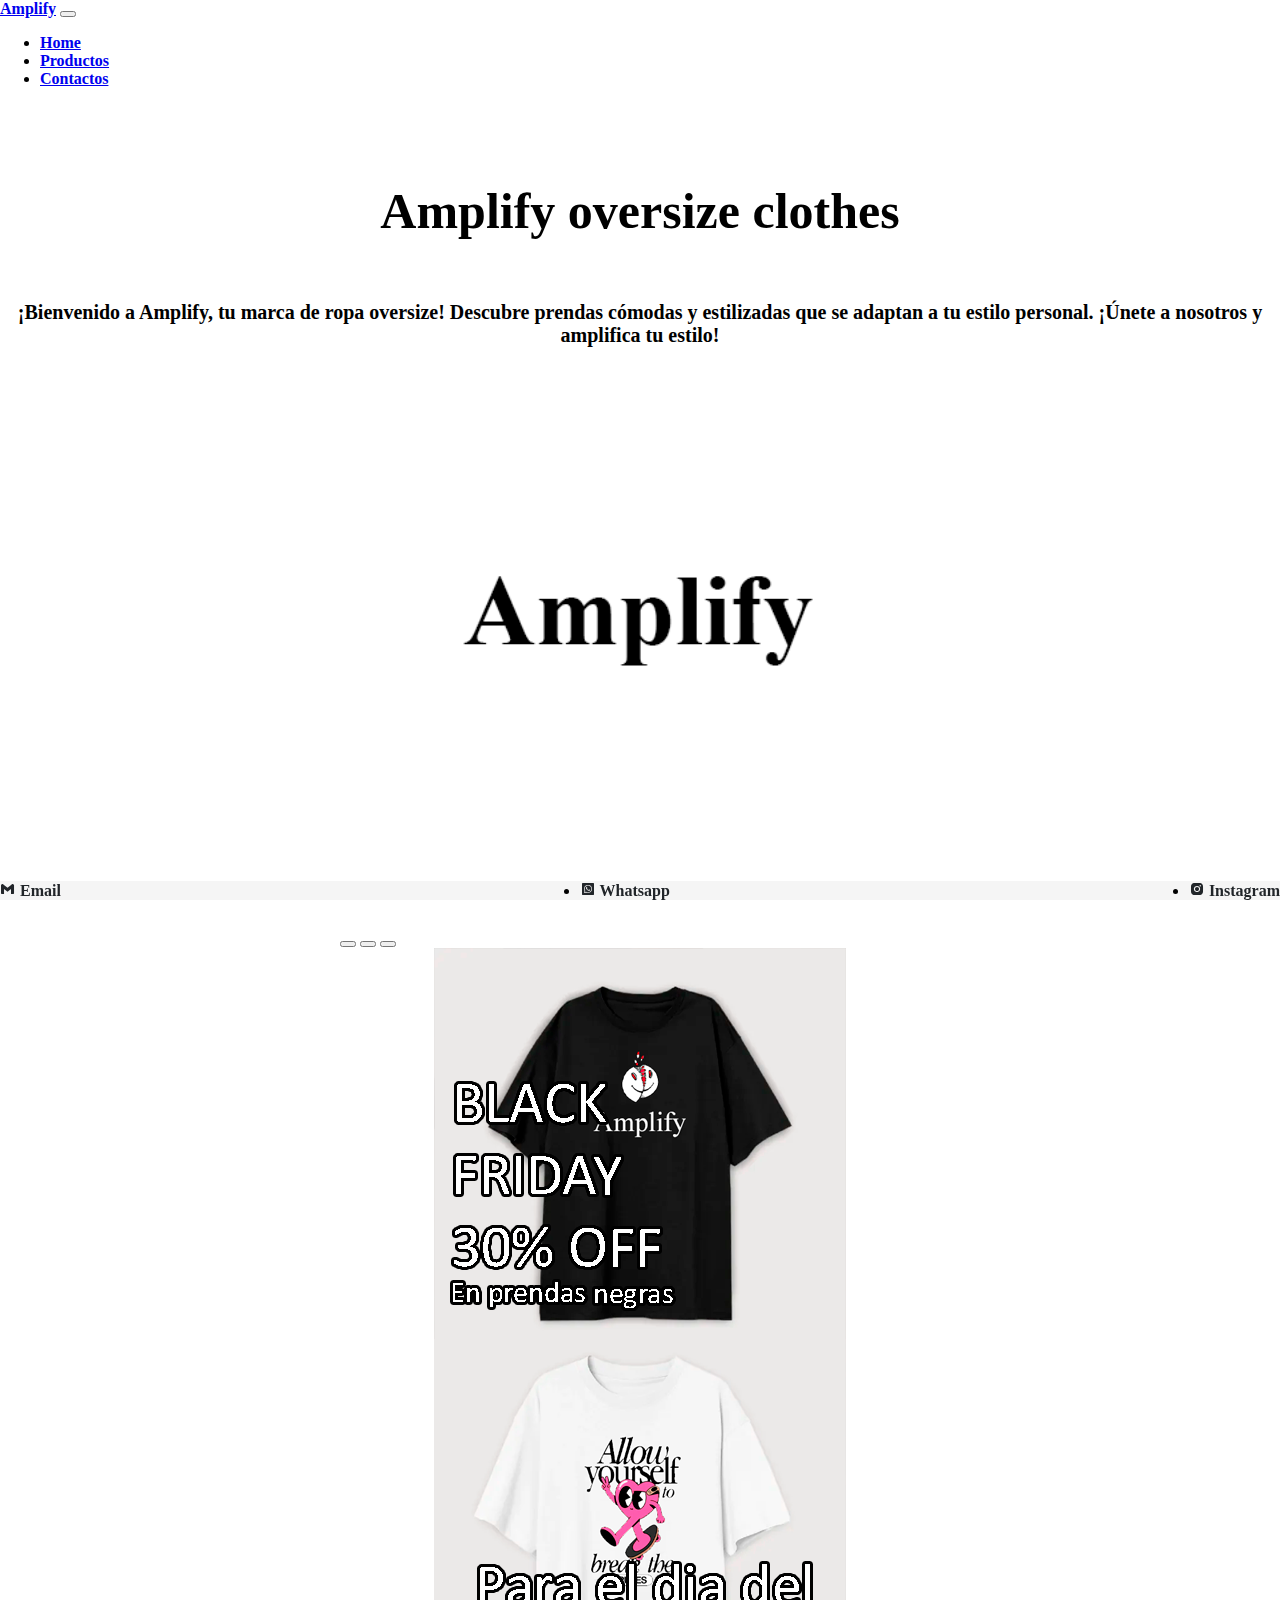
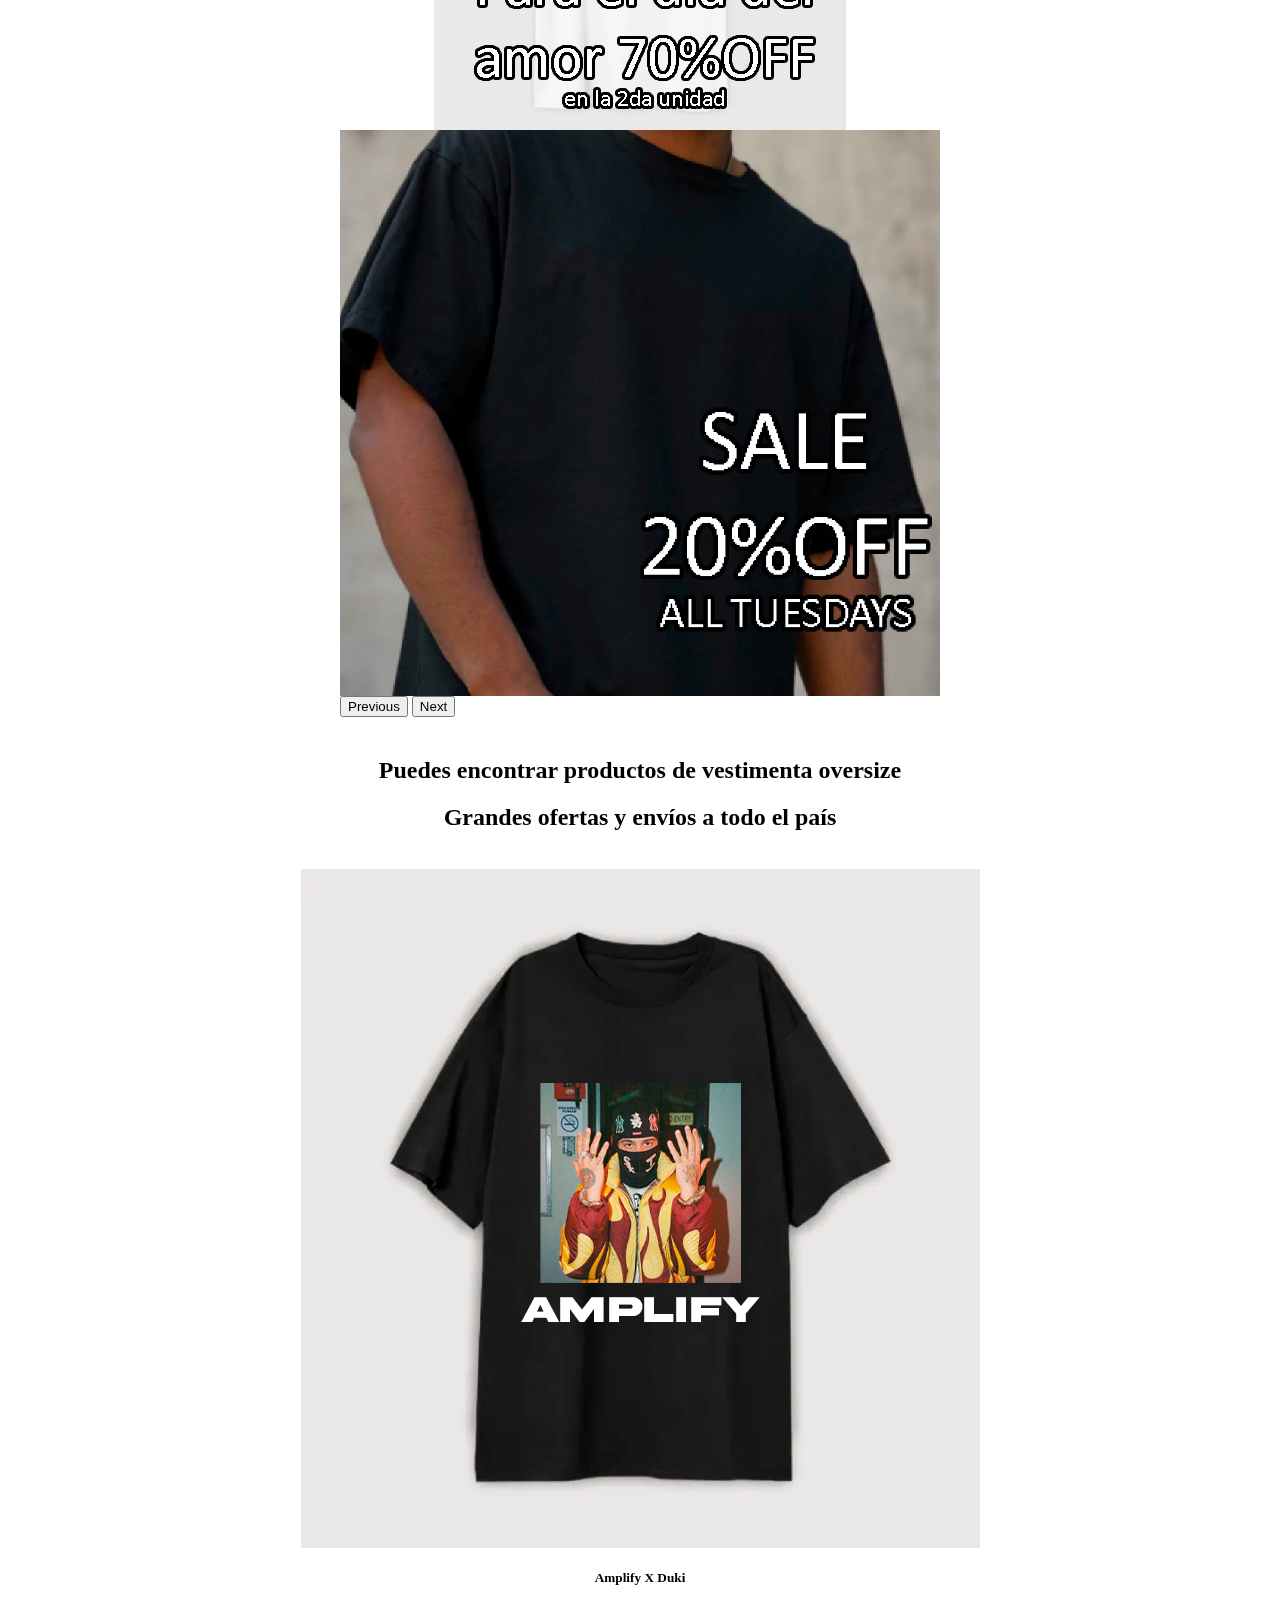
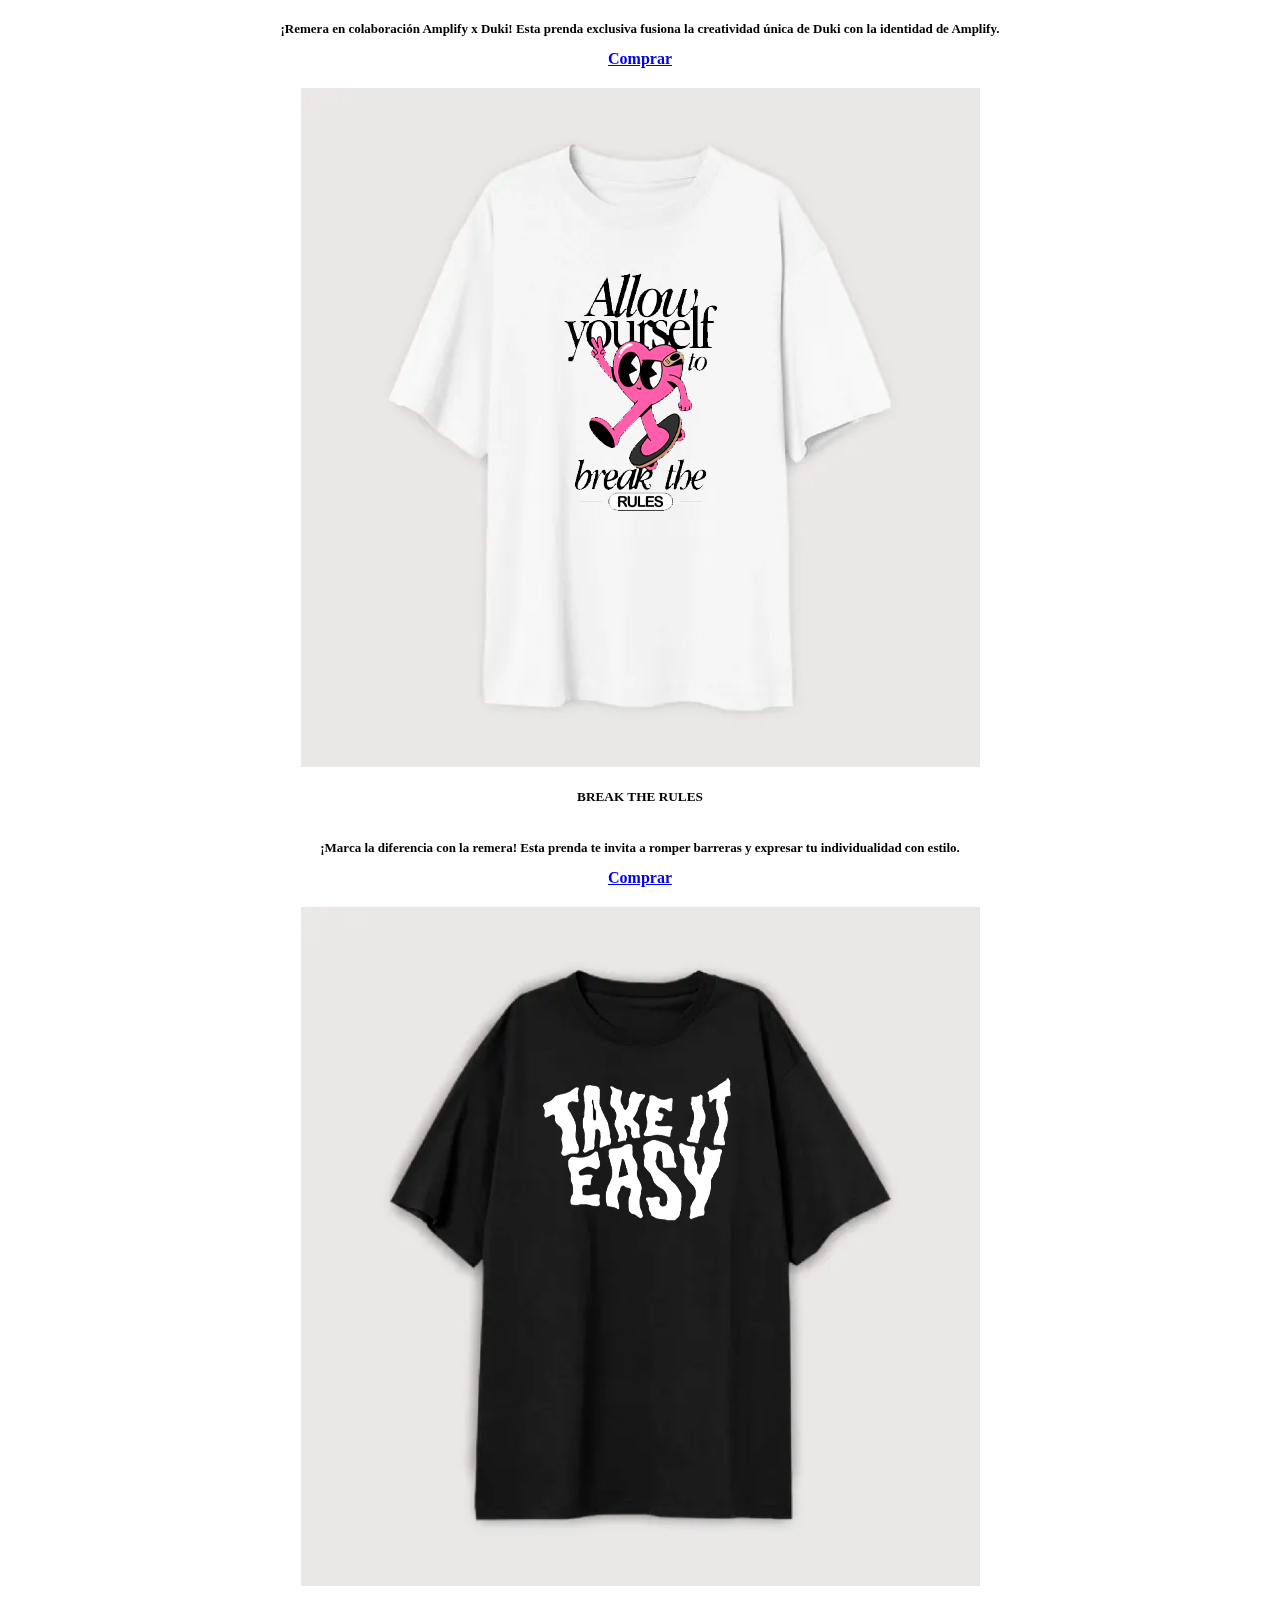
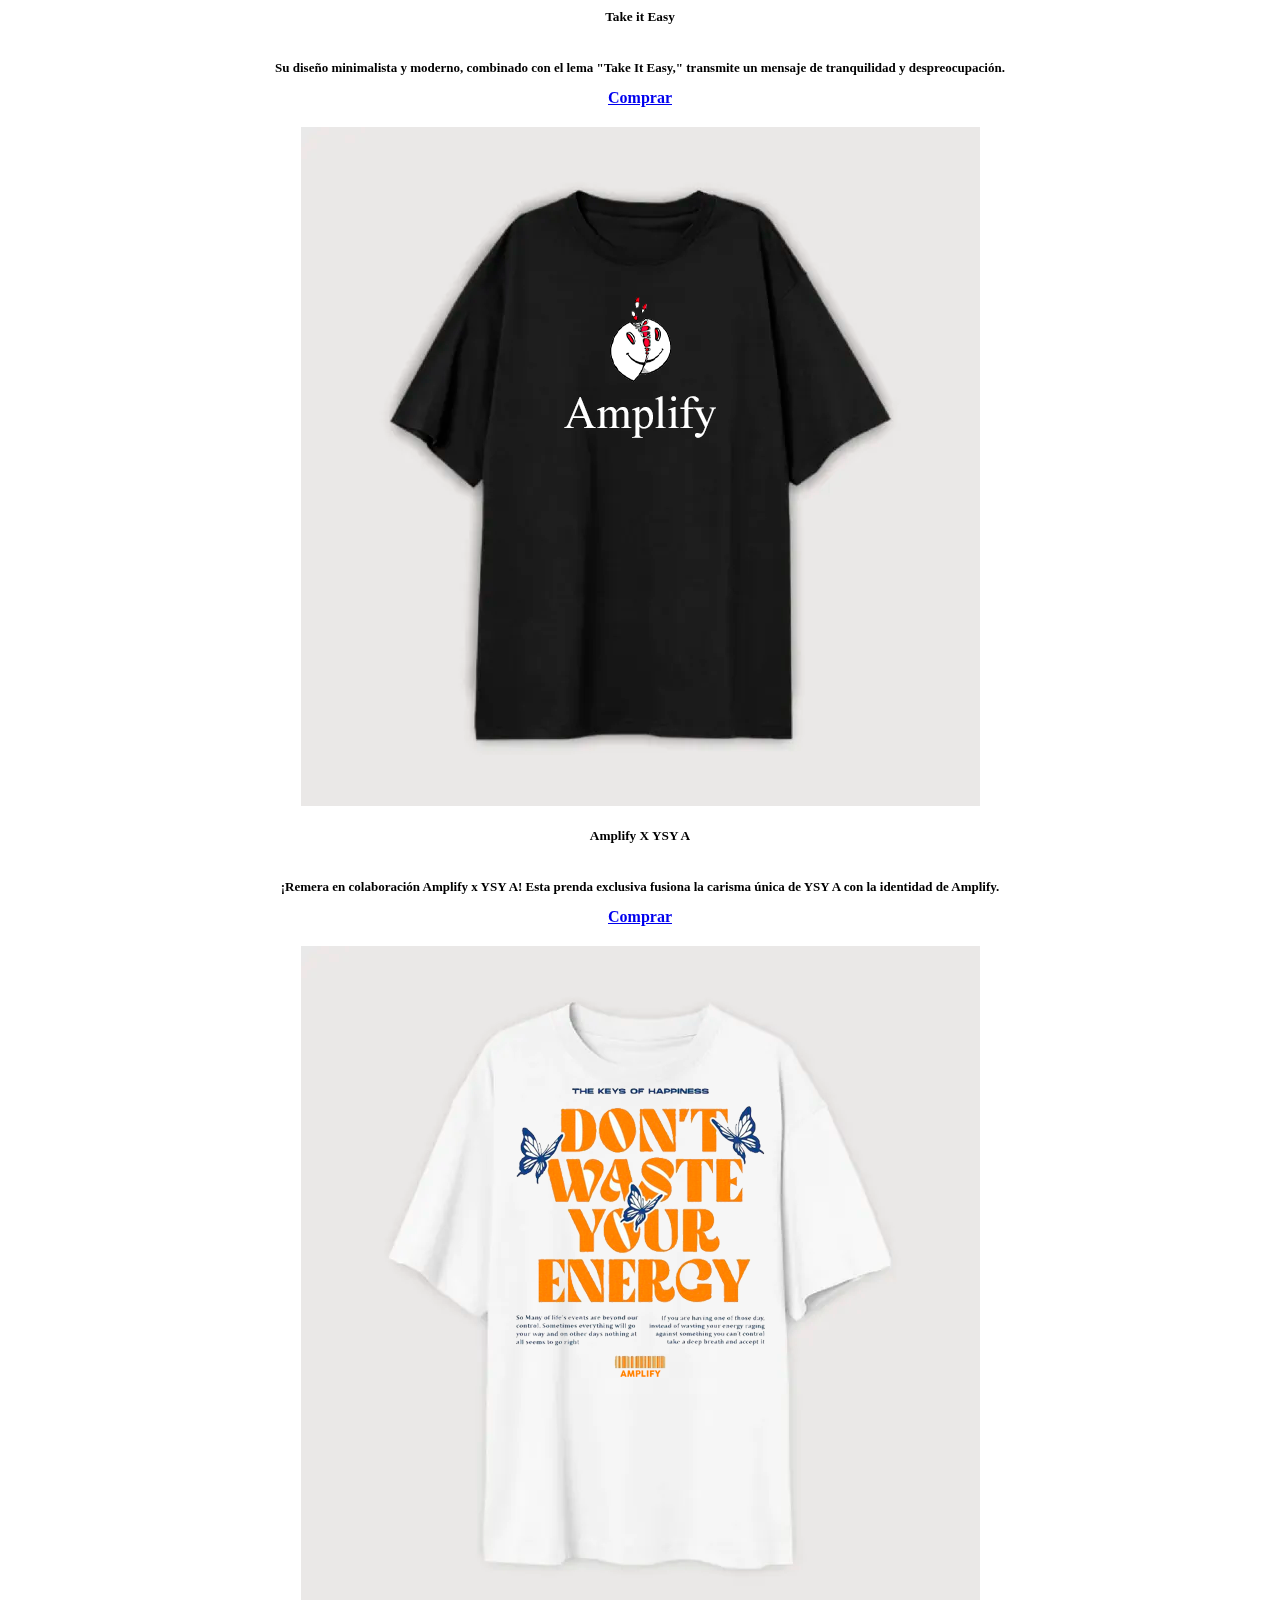
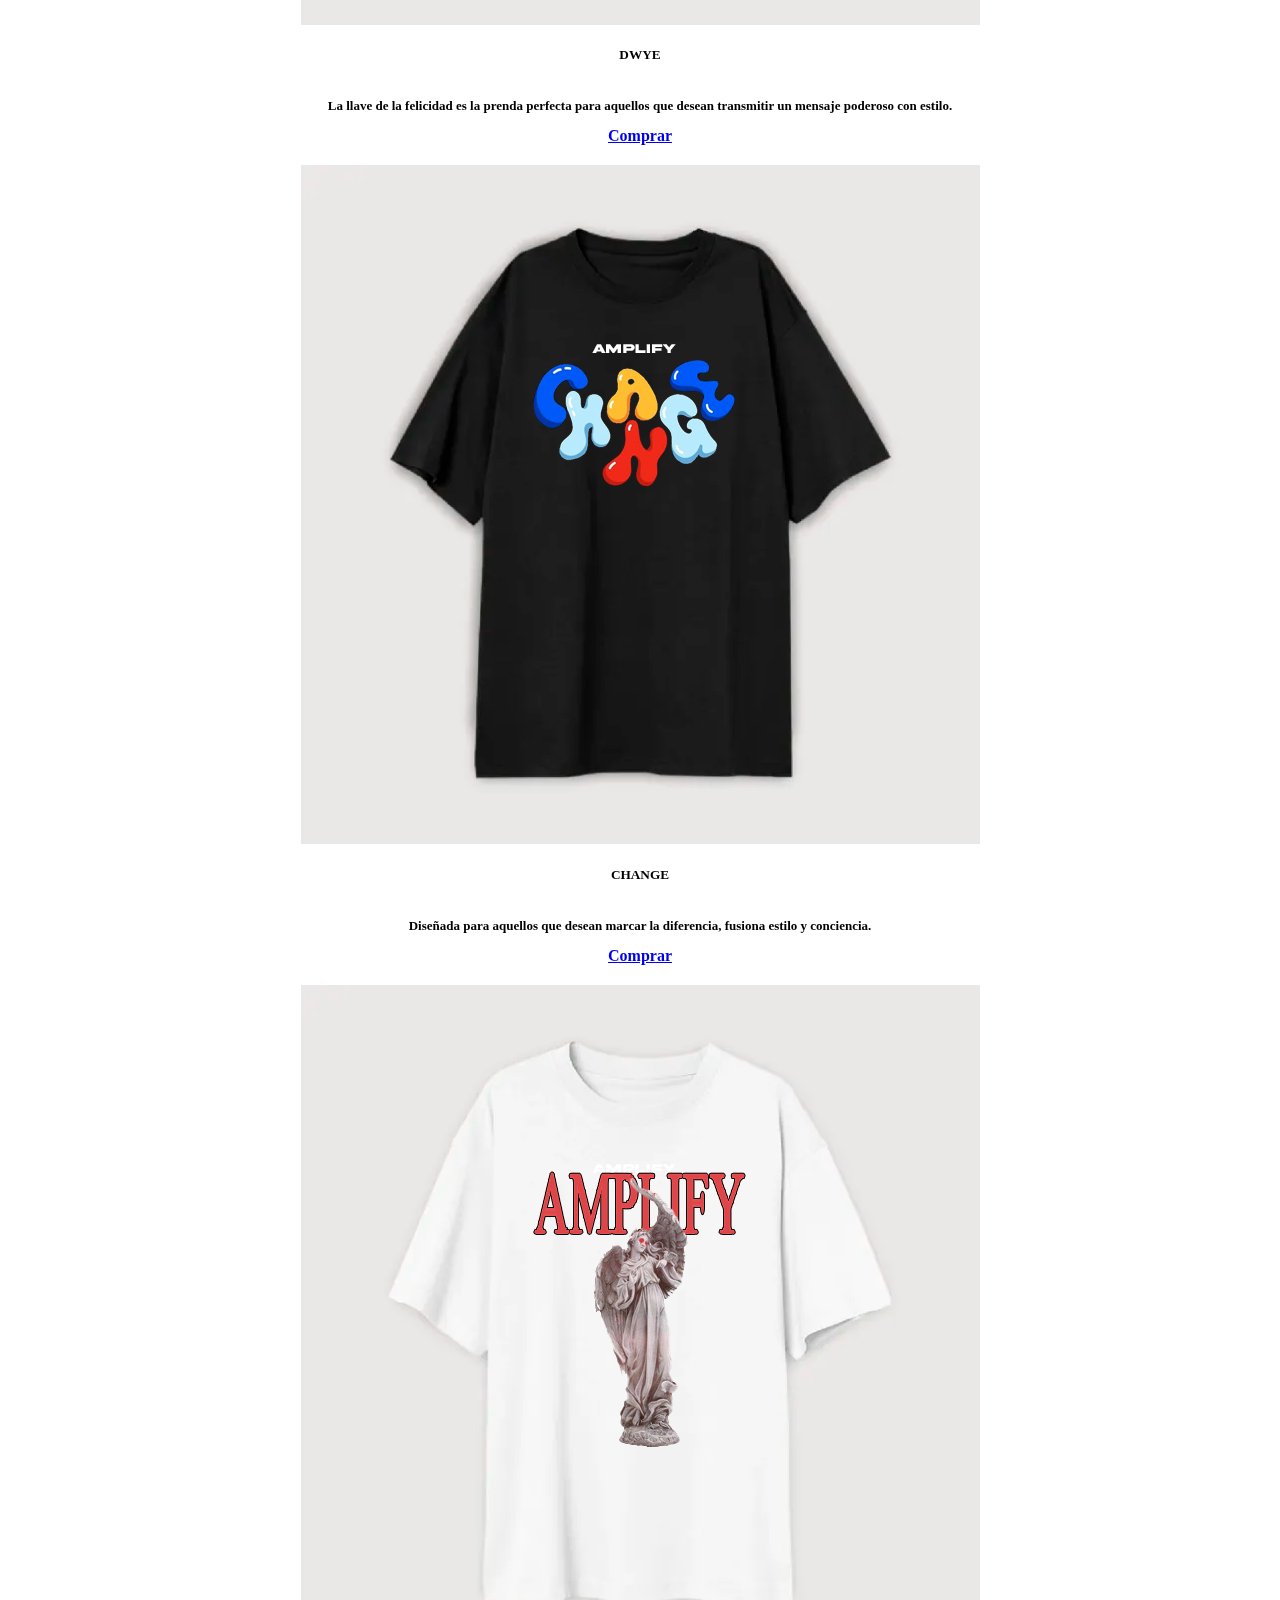
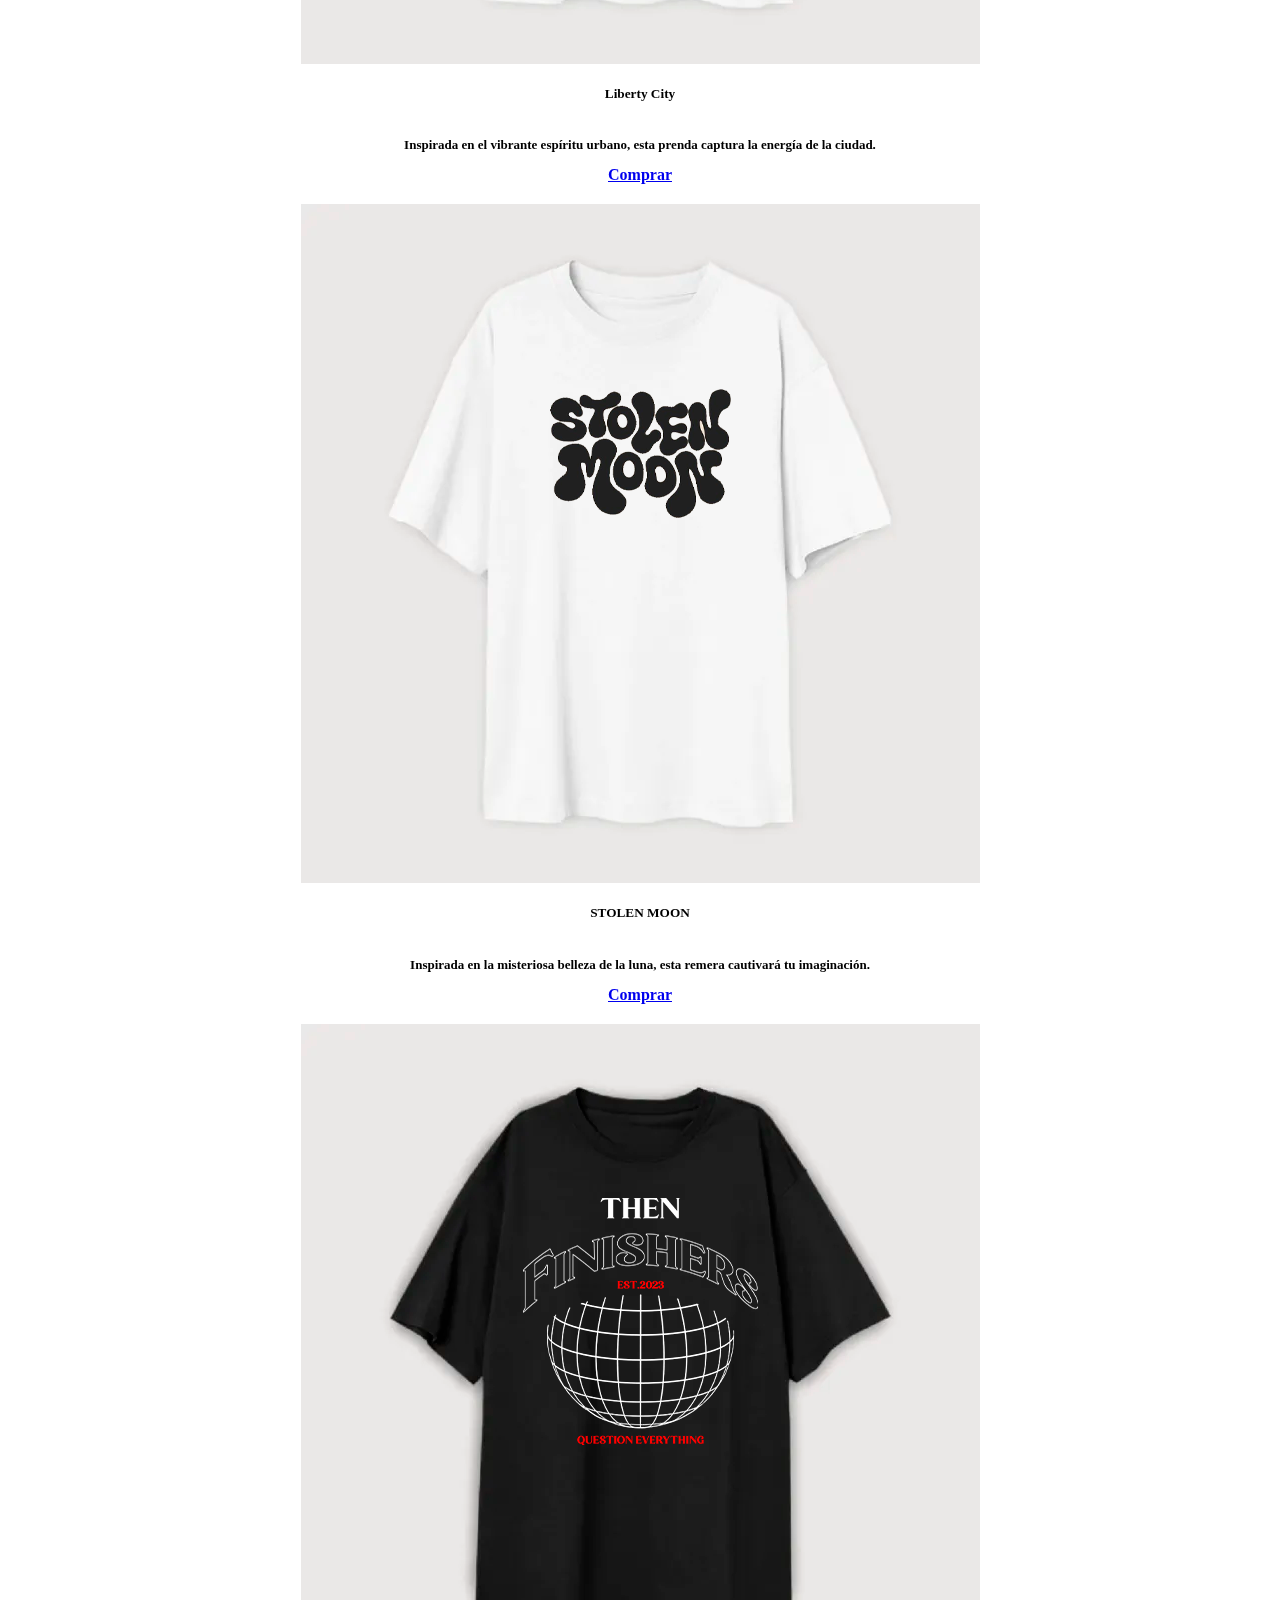
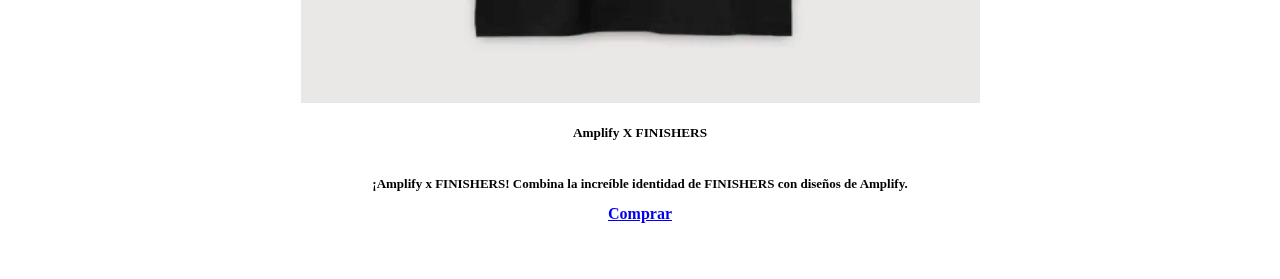
<file: Desktop/pagina web basica marazzi/Index.html>
<!DOCTYPE html>
<html lang="en">
<head>
    <meta charset="UTF-8">
    <meta http-equiv="X-UA-Compatible" content="IE=edge">
    <meta name="viewport" content="width=device-width, initial-scale=1.0">
    <meta name="description" content="Amplify, ropa oversize. En esta página puedes encontrar productos de vestimenta oversize y grandes ofertas con los mejores diseños y envíos a todo el país">
    <meta name="keywords" content="ropa, e-commerce, Amplify, ropa oversize, remera, ropa deportiva, prendas, clothes, vestimenta, ofertas, SALE, envíos a todo el país">
    <link rel="shortcut icon" href="imagen/iconoamplify.png" type="image/x-icon">
    <!-- Protocolo Open Graph -->
    <meta property="og:title" content="Amplify">
    <meta property="og:description" content="Amplify, ropa oversize. En esta página puedes encontrar productos de vestimenta oversize, grandes ofertas y envíos a todo el país">
    <meta property="og:image" content="https://i.postimg.cc/BvzgvXT9/amplify.png">  
    <title>Amplify</title>
    <!-- Link a BOOTSTRAP -->
    <link href="https://cdn.jsdelivr.net/npm/bootstrap@5.0.2/dist/css/bootstrap.min.css" rel="stylesheet" integrity="sha384-EVSTQN3/azprG1Anm3QDgpJLIm9Nao0Yz1ztcQTwFspd3yD65VohhpuuCOmLASjC" crossorigin="anonymous">
    <!-- Enlace a AOS -->
    <link href="https://unpkg.com/aos@2.3.1/dist/aos.css" rel="stylesheet">
    <!-- Link a boxicons -->
    <link href='https://unpkg.com/boxicons@2.1.4/css/boxicons.min.css' rel='stylesheet'>
    <!-- Link a fuente --> 
    <link rel="preconnect" href="https://fonts.googleapis.com">
    <link rel="preconnect" href="https://fonts.gstatic.com" crossorigin>
    <link href="https://fonts.googleapis.com/css2?family=Nanum+Gothic&display=swap" rel="stylesheet">
    <!-- Link a CSS -->
    <link rel="stylesheet" href="style.css">
</head>
<body class="d-flex flex-column min-vh-100">
    <!-- Encabezado -->
    <!-- BARRA DE NAVEGACION -->
    <nav class="navbar navbar-expand-lg navbar-dark bg-dark">
        <div class="container-fluid">
            <a class="navbar-brand" href="Index.html">Amplify</a>
            <button class="navbar-toggler" type="button" data-bs-toggle="collapse" data-bs-target="#navbarSupportedContent" aria-controls="navbarSupportedContent" aria-expanded="false" aria-label="Toggle navigation">
                <span class="navbar-toggler-icon"></span>
            </button>
            <div class="collapse navbar-collapse barra_de_navegacion" id="navbarSupportedContent">
                <ul class="navbar-nav me-auto mb-2 mb-lg-0">
                    <li class="nav-item">
                        <a class="nav-link active" aria-current="page" href="Index.html">Home</a>
                    </li>
                    <li class="nav-item">
                        <a class="nav-link" aria-current="page" href="Productos.html">Productos</a>
                    </li>
                    <li class="nav-item">
                        <a class="nav-link" aria-current="page" href="Contactos.html">Contactos</a>
                    </li>
                </ul>
            </div>
        </div>
    </nav>
    <!-- fin barra -->
    <!-- Contenido de la página -->    
    <br>
    <br>
    <h2 class="Amplify">Amplify oversize clothes</h2>
    <h3>¡Bienvenido a Amplify, tu marca de ropa oversize! Descubre prendas cómodas y estilizadas que se adaptan a tu estilo personal. ¡Únete a nosotros y amplifica tu estilo!</h3>
    <div data-aos="zoom-in-right">
        <div data-aos="fade-right">
            <div class="contenedor-Index">
                <div class="card mb-3" style="max-width: 600px;">
                    <div class="row g-0">
                        <div class="col-md-4">
                            <img src="imagen/AMPLIFYIMG.png" class="img-fluid rounded-start" alt="...">
                        </div>
                        <div class="col-md-8">
                            <!-- carrusel de fotos -->
                            <div id="carouselExampleIndicators" class="carousel slide" data-bs-ride="carousel">
                                <div class="carousel-indicators">
                                    <button type="button" data-bs-target="#carouselExampleIndicators" data-bs-slide-to="0" class="active" aria-current="true" aria-label="Slide 1"></button>
                                    <button type="button" data-bs-target="#carouselExampleIndicators" data-bs-slide-to="1" aria-label="Slide 2"></button>
                                    <button type="button" data-bs-target="#carouselExampleIndicators" data-bs-slide-to="2" aria-label="Slide 3"></button>
                                </div>
                                <div class="carousel-inner">
                                    <div class="carousel-item active">
                                        <a href="Productos.html">
                                            <img src="imagen/AMPLIFYSALE2.png" class="d-block w-100 img-fluid rounded-start oferta amplifysale" alt="...">
                                        </a>
                                    </div>
                                    <div class="carousel-item">
                                        <a href="Productos.html">
                                            <img src="imagen/AMPLIFYSALE3.png" class="d-block w-100 img-fluid rounded-start oferta amplifysale" alt="...">
                                        </a>
                                    </div>
                                    <div class="carousel-item">
                                        <a href="Productos.html">
                                            <img src="imagen/AMPLIFYSALE.png" class="d-block w-100 img-fluid rounded-start oferta amplifysale" alt="...">
                                        </a>
                                    </div>
                                </div>
                                <button class="carousel-control-prev" type="button" data-bs-target="#carouselExampleIndicators" data-bs-slide="prev">
                                    <span class="carousel-control-prev-icon" aria-hidden="true"></span>
                                    <span class="visually-hidden">Previous</span>
                                </button>
                                <button class="carousel-control-next" type="button" data-bs-target="#carouselExampleIndicators" data-bs-slide="next">
                                    <span class="carousel-control-next-icon" aria-hidden="true"></span>
                                    <span class="visually-hidden">Next</span>
                                </button>
                            </div>
                        </div>
                    </div>
                </div>
            </div>
            <h2>Puedes encontrar productos de vestimenta oversize</h2>
            <h2>Grandes ofertas y envíos a todo el país</h2>
            <br>
            <main class="container">
                <div class="row">
                    <div class="col-sm-4">
                        <div class="card comprar" style="margin-bottom: 20px;">
                            <div class="card-body">
                                <img src="imagen/Amplifyprod1.png" class="card-img-top" alt="Imagen 1">
                                <h5 class="card-title">Amplify X Duki</h5>
                                <p class="card-text">¡Remera en colaboración Amplify x Duki! Esta prenda exclusiva fusiona la creatividad única de Duki con la identidad de Amplify.</p>
                                <a href="#" class="btn btn-primary">Comprar</a>
                            </div>
                        </div>
                    </div>
                    <div class="col-sm-4">
                        <div class="card comprar" style="margin-bottom: 20px;">
                            <div class="card-body">
                                <img src="imagen/Amplifyprod2.png" class="card-img-top" alt="Imagen 2">
                                <h5 class="card-title">BREAK THE RULES</h5>
                                <p class="card-text">¡Marca la diferencia con la remera! Esta prenda te invita a romper barreras y expresar tu individualidad con estilo.</p>
                                <a href="#" class="btn btn-primary">Comprar</a>
                            </div>
                        </div>
                    </div>
                    <div class="col-sm-4">
                        <div class="card comprar" style="margin-bottom: 20px;">
                            <div class="card-body">
                                <img src="imagen/Amplifyprod3.png" class="card-img-top" alt="Imagen 3">
                                <h5 class="card-title">Take it Easy</h5>
                                <p class="card-text">Su diseño minimalista y moderno, combinado con el lema "Take It Easy," transmite un mensaje de tranquilidad y despreocupación.</p>
                                <a href="#" class="btn btn-primary">Comprar</a>
                            </div>
                        </div>
                    </div>
                </div>
                <div class="row">
                    <div class="col-sm-6">
                        <div class="card comprar" style="margin-bottom: 20px;">
                            <div class="card-body">
                                <img src="imagen/Amplifyprod4.png" class="card-img-top" alt="Imagen 4">
                                <h5 class="card-title">Amplify X YSY A</h5>
                                <p class="card-text">¡Remera en colaboración Amplify x YSY A! Esta prenda exclusiva fusiona la carisma única de YSY A con la identidad de Amplify.</p>
                                <a href="#" class="btn btn-primary">Comprar</a>
                            </div>
                        </div>
                    </div>
                    <div class="col-sm-6">
                        <div class="card comprar" style="margin-bottom: 20px;">
                            <div class="card-body">
                                <img src="imagen/Amplifyprod5.png" class="card-img-top" alt="Imagen 5">
                                <h5 class="card-title">DWYE</h5>
                                <p class="card-text">La llave de la felicidad es la prenda perfecta para aquellos que desean transmitir un mensaje poderoso con estilo.</p>
                                <a href="#" class="btn btn-primary">Comprar</a>
                            </div>
                        </div>
                    </div>
                </div>
                <div class="row">
                    <div class="col-sm-3">
                        <div class="card comprar" style="margin-bottom: 20px;">
                            <div class="card-body">
                                <img src="imagen/Amplifyprod6.png" class="card-img-top" alt="Imagen 6">
                                <h5 class="card-title">CHANGE</h5>
                                <p class="card-text">Diseñada para aquellos que desean marcar la diferencia, fusiona estilo y conciencia.</p>
                                <a href="#" class="btn btn-primary">Comprar</a>
                            </div>
                        </div>
                    </div>
                    <div class="col-sm-3">
                        <div class="card comprar" style="margin-bottom: 20px;">
                            <div class="card-body">
                                <img src="imagen/Amplifyprod7.png" class="card-img-top" alt="Imagen 7">
                                <h5 class="card-title">Liberty City</h5>
                                <p class="card-text">Inspirada en el vibrante espíritu urbano, esta prenda captura la energía de la ciudad.</p>
                                <a href="#" class="btn btn-primary">Comprar</a>
                            </div>
                        </div>
                    </div>
                    <div class="col-sm-3">
                        <div class="card comprar" style="margin-bottom: 20px;">
                            <div class="card-body">
                                <img src="imagen/Amplifyprod8.png" class="card-img-top" alt="Imagen 8">
                                <h5 class="card-title">STOLEN MOON</h5>
                                <p class="card-text">Inspirada en la misteriosa belleza de la luna, esta remera cautivará tu imaginación.</p>
                                <a href="#" class="btn btn-primary">Comprar</a>
                            </div>
                        </div>
                    </div>
                    <div class="col-sm-3">
                        <div class="card comprar" style="margin-bottom: 20px;"> 
                            <div class="card-body">
                                <img src="imagen/Amplifyprod9.png" class="card-img-top" alt="Imagen 9">
                                <h5 class="card-title">Amplify X FINISHERS</h5>
                                <p class="card-text">¡Amplify x FINISHERS! Combina la increíble identidad de FINISHERS con diseños de Amplify.</p>
                                <a href="#" class="btn btn-primary">Comprar</a>
                            </div>
                        </div>
                    </div>
                </div>
            </main>
        </div>
    </div>
    <br>
    <br>
    <!-- Pie de página-->
    <footer>
        <ul class="nav justify-content-center piedepagina">
            <li class="nav-item ">
                <a class="nav-link footer-color" href="https://mail.google.com/mail/u/3/?ogbl#inbox?compose=GTvVlcRwRrtZpPWXCRVLpLTFCzjNxHqtZJZjSBxRkdrvWwCQmkJqxhdWFWthxmFBDhBGMntwnvkMM"><i class='bx bxl-gmail gmail'></i> Email</a>
            </li>
            <li class="nav-item ">
                <a class="nav-link footer-color " href="https://web.whatsapp.com/"><i class='bx bxl-whatsapp-square whatsapp'></i> Whatsapp</a>
            </li>
            <li class="nav-item ">
                <a class="nav-link footer-color" href="https://www.instagram.com/"><i class='bx bxl-instagram-alt instagram'></i> Instagram</a>
            </li>
        </ul>
    </footer>
    <!-- Scripts -->
    <script src="https://unpkg.com/aos@2.3.1/dist/aos.js"></script>
    <script>
        AOS.init();
    </script>
    <script src="https://cdn.jsdelivr.net/npm/bootstrap@5.0.2/dist/js/bootstrap.bundle.min.js" integrity="sha384-MrcW6ZMFYlzcLA8Nl+NtUVF0sA7MsXsP1UyJoMp4YLEuNSfAP+JcXn/tWtIaxVXM" crossorigin="anonymous"></script>
</body>
</html>
</file>
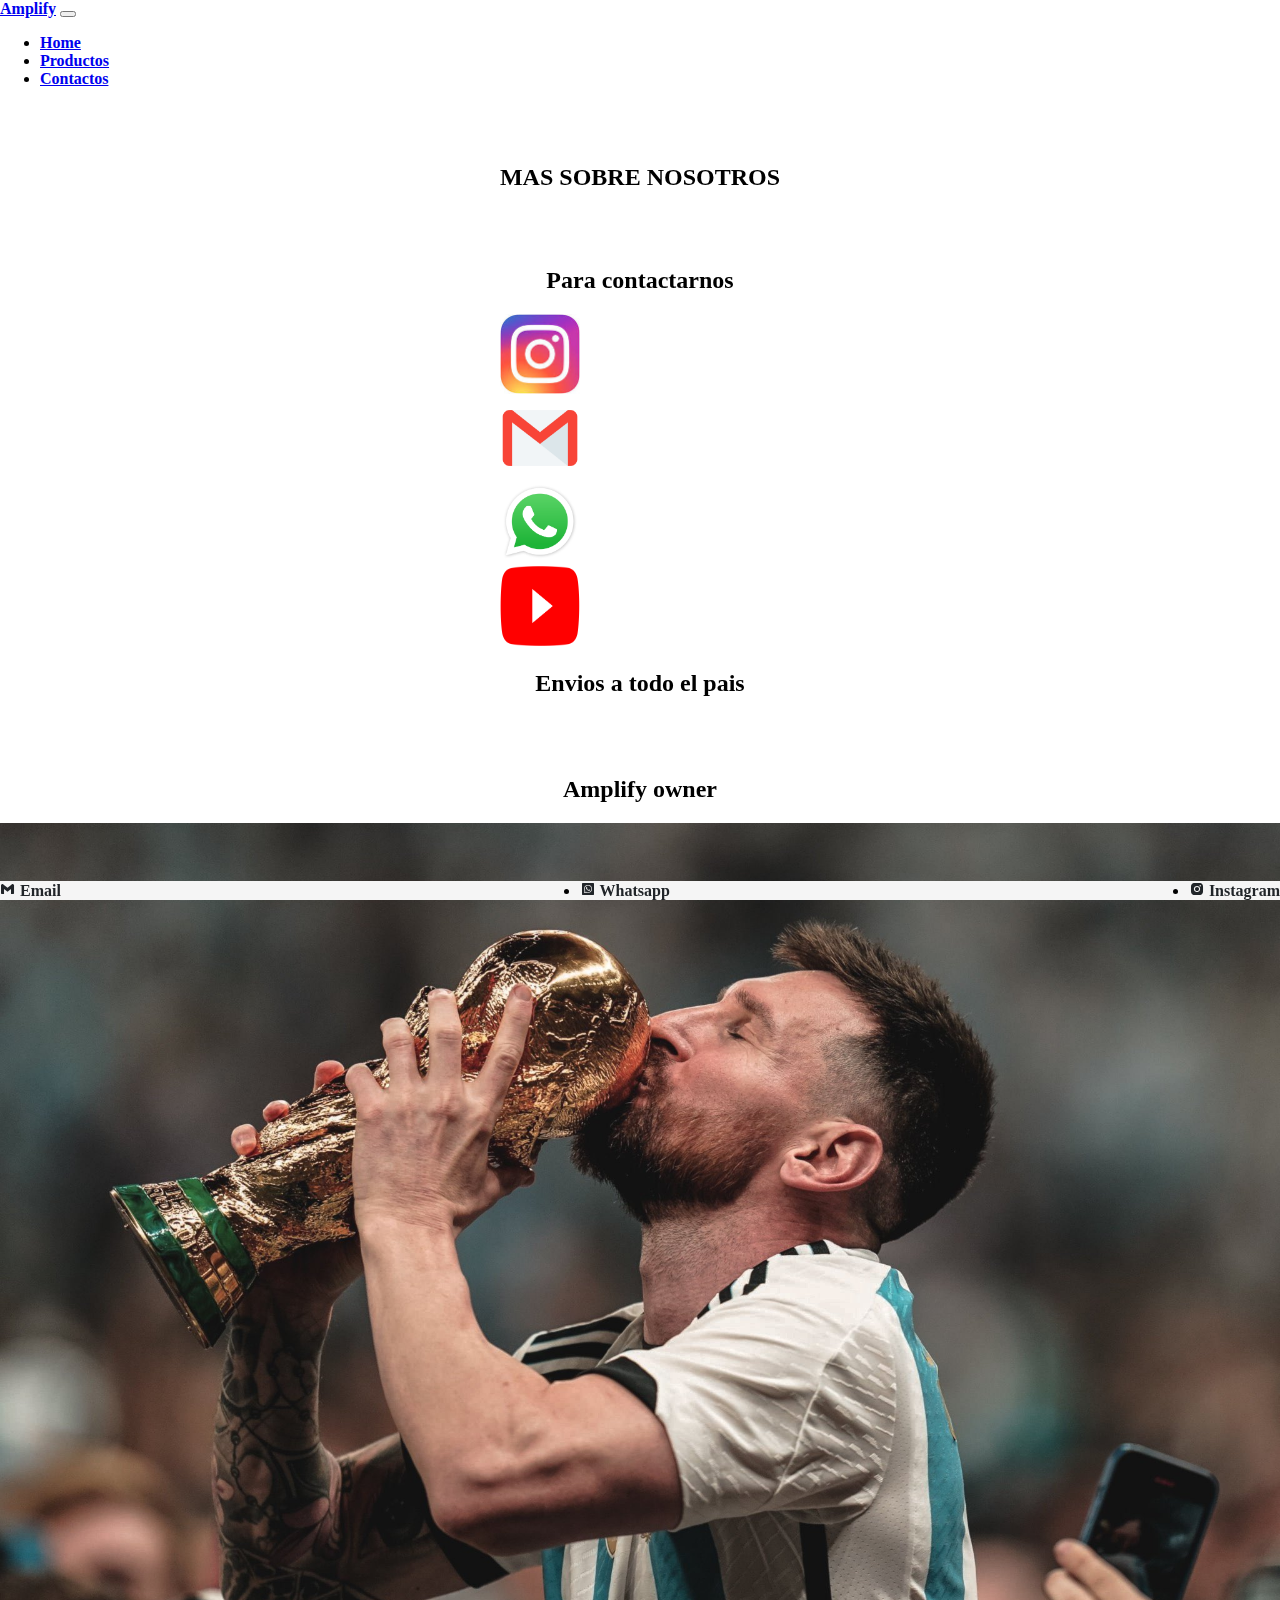
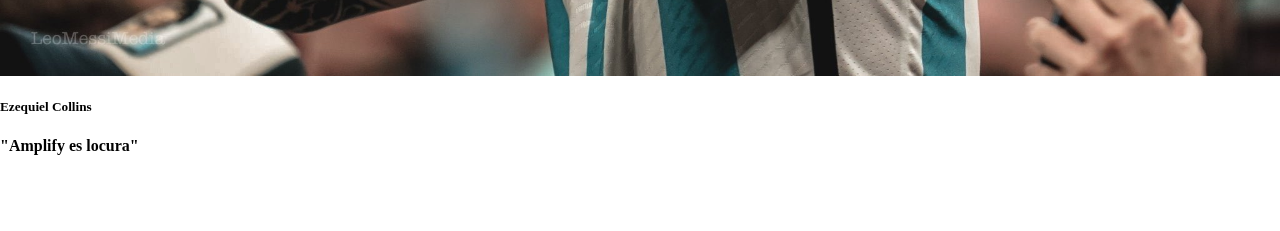
<file: Desktop/pagina web basica marazzi/Contactos.html>
<!DOCTYPE html>
<html lang="en">
<head>
    <meta charset="UTF-8">
    <meta http-equiv="X-UA-Compatible" content="IE=edge">
    <meta name="viewport" content="width=device-width, initial-scale=1.0">
    <meta name="description" content=" Amplify, oversize clothes. En esta pagina podes encontrar productos de vestimenta oversize y grandes ofertas con los mejores diseños y envios a todo el pais ">
    <meta name="keywords" content="ropa, e-comerce, amplify, Amplify, ropa oversize, remera, ropa deportiva, prendas, clothes, vestimenta, ofertas, SALE, sale, envios a todo el pais ">
    <link rel="shortcut icon" href="imagen/iconoamplify.png" type="image/x-icon">
    <!-- Protocolo Open graph -->

    <meta property="og:title" content="Amplify ">
    <meta property="og:description" content=" Amplify, oversize clothes. En esta pagina podes encontrar productos de vestimenta oversize, grandes ofertas y envios a todo el pais">
    <meta property="og:image" content="https://i.postimg.cc/BvzgvXT9/amplify.png">  

    <title>Amplify</title>

    <!-- Link a BOOTSTRAP -->
    <link href="https://cdn.jsdelivr.net/npm/bootstrap@5.0.2/dist/css/bootstrap.min.css" rel="stylesheet" integrity="sha384-EVSTQN3/azprG1Anm3QDgpJLIm9Nao0Yz1ztcQTwFspd3yD65VohhpuuCOmLASjC" crossorigin="anonymous">

    <!-- Enlace a AOS -->
    <link href="https://unpkg.com/aos@2.3.1/dist/aos.css" rel="stylesheet">

    <!-- Link a boxicons -->
    <link href='https://unpkg.com/boxicons@2.1.4/css/boxicons.min.css' rel='stylesheet'>

    <!-- Link a fuente --> 
    <link rel="preconnect" href="https://fonts.googleapis.com">
    <link rel="preconnect" href="https://fonts.gstatic.com" crossorigin>
    <link href="https://fonts.googleapis.com/css2?family=Nanum+Gothic&display=swap" rel="stylesheet">

    <!-- Link a CSS -->
    <link rel="stylesheet" href="style.css" >

</head>

<body>

    <!-- Encabezado -->
        <!-- BARRA DE NAVEGACION -->
        <header>
            <nav class="navbar navbar-expand-lg navbar-dark bg-dark">
                <div class="container-fluid barra">
                    <a class="navbar-brand barra2" href="Index.html">Amplify</a>
                    <button class="navbar-toggler" type="button" data-bs-toggle="collapse" data-bs-target="#navbarSupportedContent" aria-controls="navbarSupportedContent" aria-expanded="false" aria-label="Toggle navigation">
                    <span class="navbar-toggler-icon"></span>
                    </button>
                    <div class="collapse navbar-collapse barra_de_navegacion" id="navbarSupportedContent">
                        <ul class="navbar-nav me-auto mb-2 mb-lg-0">
                            <li class="nav-item">
                                <a class="nav-link " aria-current="page" href="Index.html">Home</a>
                            </li>
                            <li class="nav-item">
                                    <a class="nav-link " aria-current="page" href="Productos.html">Productos</a>
                            </li>
                            <li class="nav-item">
                                <a class="nav-link active" aria-current="page" href="Contactos.html">Contactos</a>
                            </li>
                        </ul>
                    </div>
                </div>
            </nav>
        </header>

    <!-- Contenido de la página -->

    

    <div data-aos="zoom-in-right">
        <div data-aos="fade-right"> 
        <!-- Testimonials-->
            <section class="testimonials text-center bg-light testimonials-grid ">
                <div class="container contenedor ">
                    <h2> MAS SOBRE NOSOTROS</h2>
                    <br>
                    <br>
                    <h2 class="mb-5">Para contactarnos</h2>
                    <div class="row">
                        <div class="col-lg-3">
                            <div class="testimonial-item mx-auto mb-5 mb-lg-0">
                                <div>
                                    <a href="https://www.instagram.com/">
                                        <img src="imagen/logoig.jpg" alt="Instagram">
                                    </a>
                                </div>
                            </div>
                        </div>
                        <div class="col-lg-3">
                            <div class="testimonial-item mx-auto mb-5 mb-lg-0">
                                <div>
                                    <a href="mailto:correo@example.com">
                                        <img src="imagen/mail.png" alt="Mail">
                                    </a>
                                </div>
                            </div>
                        </div>
                        <div class="col-lg-3">
                            <div class="testimonial-item mx-auto mb-5 mb-lg-0">
                                <div>
                                    <a href="https://web.whatsapp.com/">
                                        <img src="imagen/WhatsApp.png" alt="WhatsApp">
                                    </a>
                                </div>
                            </div>
                        </div>
                        <div class="col-lg-3">
                            <div class="testimonial-item mx-auto mb-5 mb-lg-0">
                                <div>
                                    <a href="https://www.youtube.com/">
                                        <img src="imagen/Youtube_logo.png" alt="Youtube">
                                    </a>
                                </div>
                            </div>
                        </div>
                    </div>
                    <h2 class="mb-5">Envios a todo el pais</h2>
                </div>
            </section>

            <!-- Testimonials-->
            <section class="testimonials text-center bg-light ">
                <div class="container ">
                    <h2 class="mb-5">Amplify owner</h2>
                    <div class="row testimonio">
                        <div class="col-lg-4">
                            <div class="testimonial-item mx-auto mb-5 mb-lg-0">
                                <img class="img-fluid rounded-circle mb-3" src="imagen/messioseayo.jpg" alt="Ezequiel" />
                                <h5>Ezequiel Collins</h5>
                                <p class="font-weight-light mb-0">"Amplify es locura"</p>
                            </div>
                        </div>
                    </div>
                </div>
            </section>
        </div>
    </div>

    <!-- Pie de pagina-->
    <footer>
        <ul class="nav justify-content-center piedepagina">
            <li class="nav-item ">
                <a class="nav-link footer-color" href="https://mail.google.com/mail/u/3/?ogbl#inbox?compose=GTvVlcRwRrtZpPWXCRVLpLTFCzjNxHqtZJZjSBxRkdrvWwCQmkJqxhdWFWthxmFBDhBGMntwnvkMM"><i class='bx bxl-gmail gmail'></i> Email</a>
            </li>
            <li class="nav-item">
                <a class="nav-link footer-color" href="https://web.whatsapp.com/"><i class='bx bxl-whatsapp-square whatsapp'></i> Whatsapp</a>
            </li>
            <li class="nav-item ">
                <a class="nav-link footer-color" href="https://www.instagram.com/"><i class='bx bxl-instagram-alt instagram'></i> Instagram</a>
            </li>
        </ul>
    </footer>

    <!-- Scripts -->
    <script src="https://unpkg.com/aos@2.3.1/dist/aos.js"></script>
    <script>
        AOS.init();
    </script>

    <script src="https://cdn.jsdelivr.net/npm/bootstrap@5.0.2/dist/js/bootstrap.bundle.min.js" integrity="sha384-MrcW6ZMFYlzcLA8Nl+NtUVF0sA7MsXsP1UyJoMp4YLEuNSfAP+JcXn/tWtIaxVXM" crossorigin="anonymous"></script>


</body>
</html>
</file>
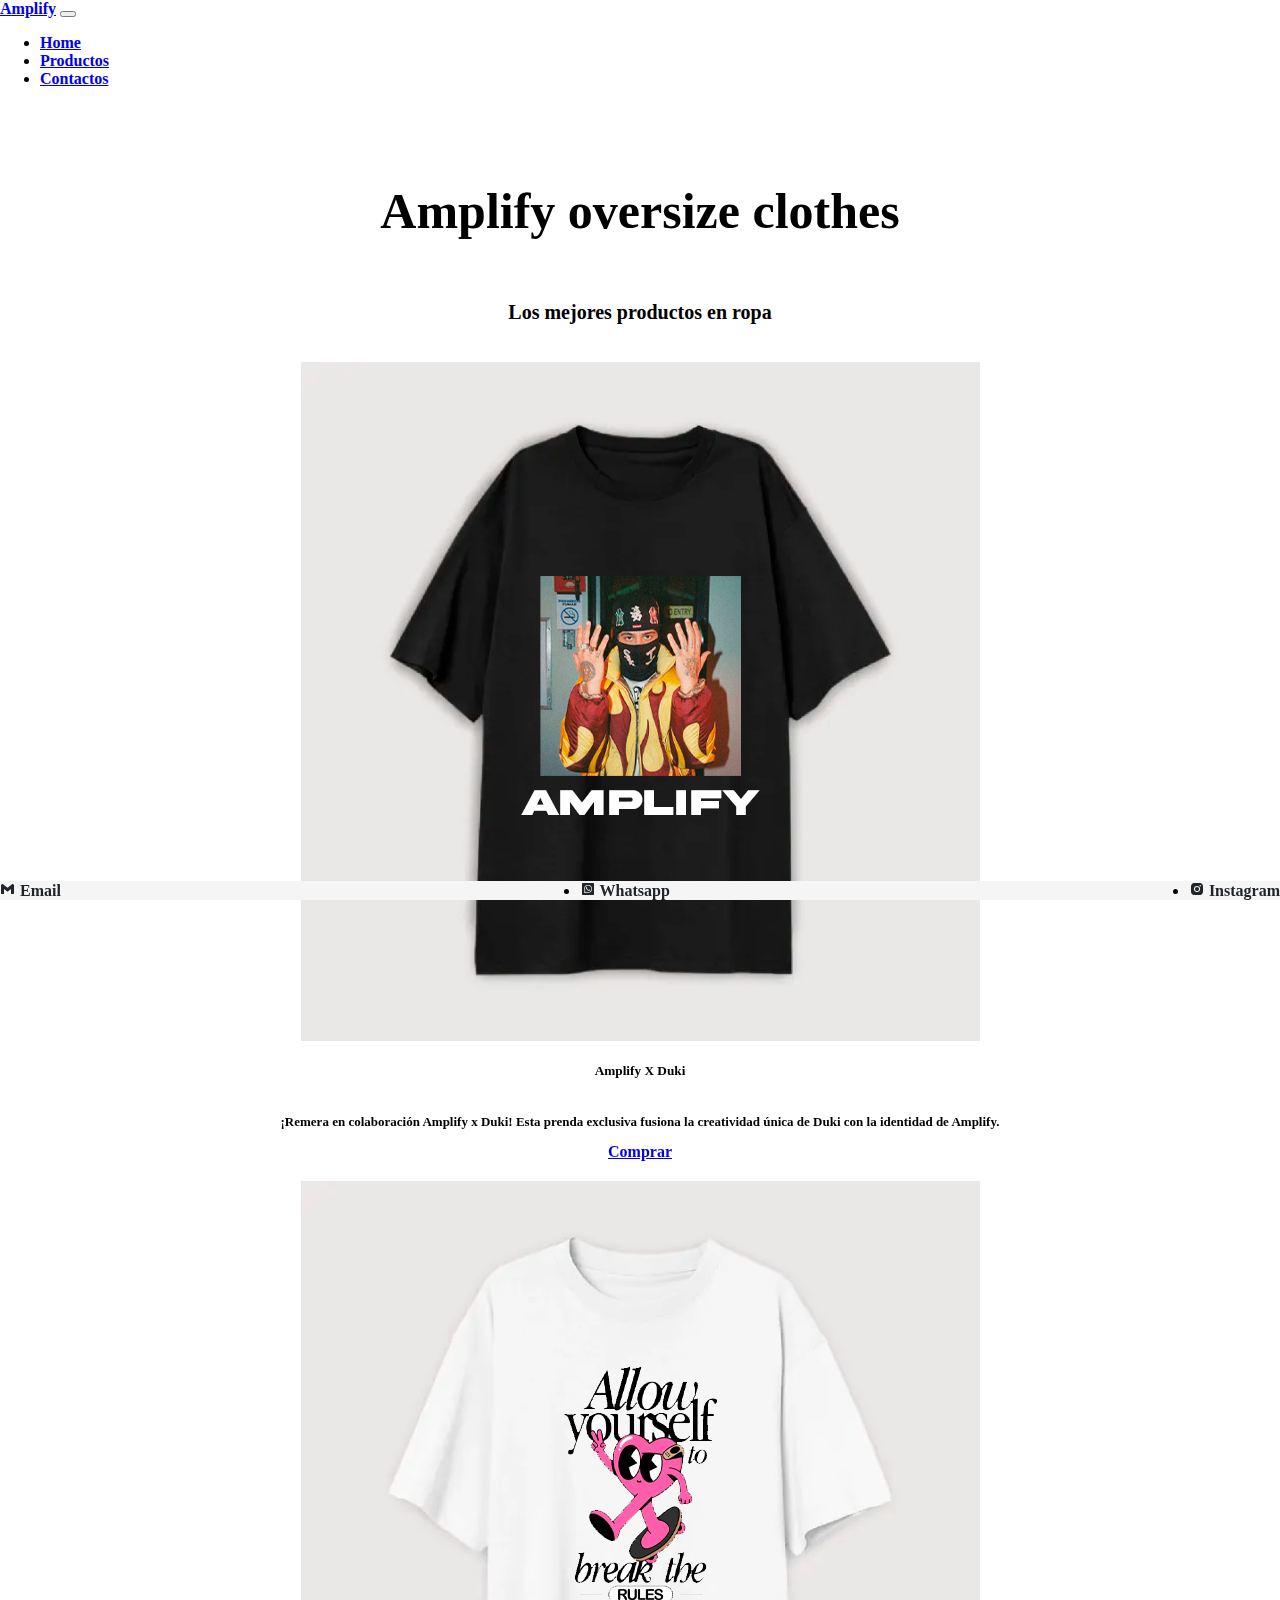
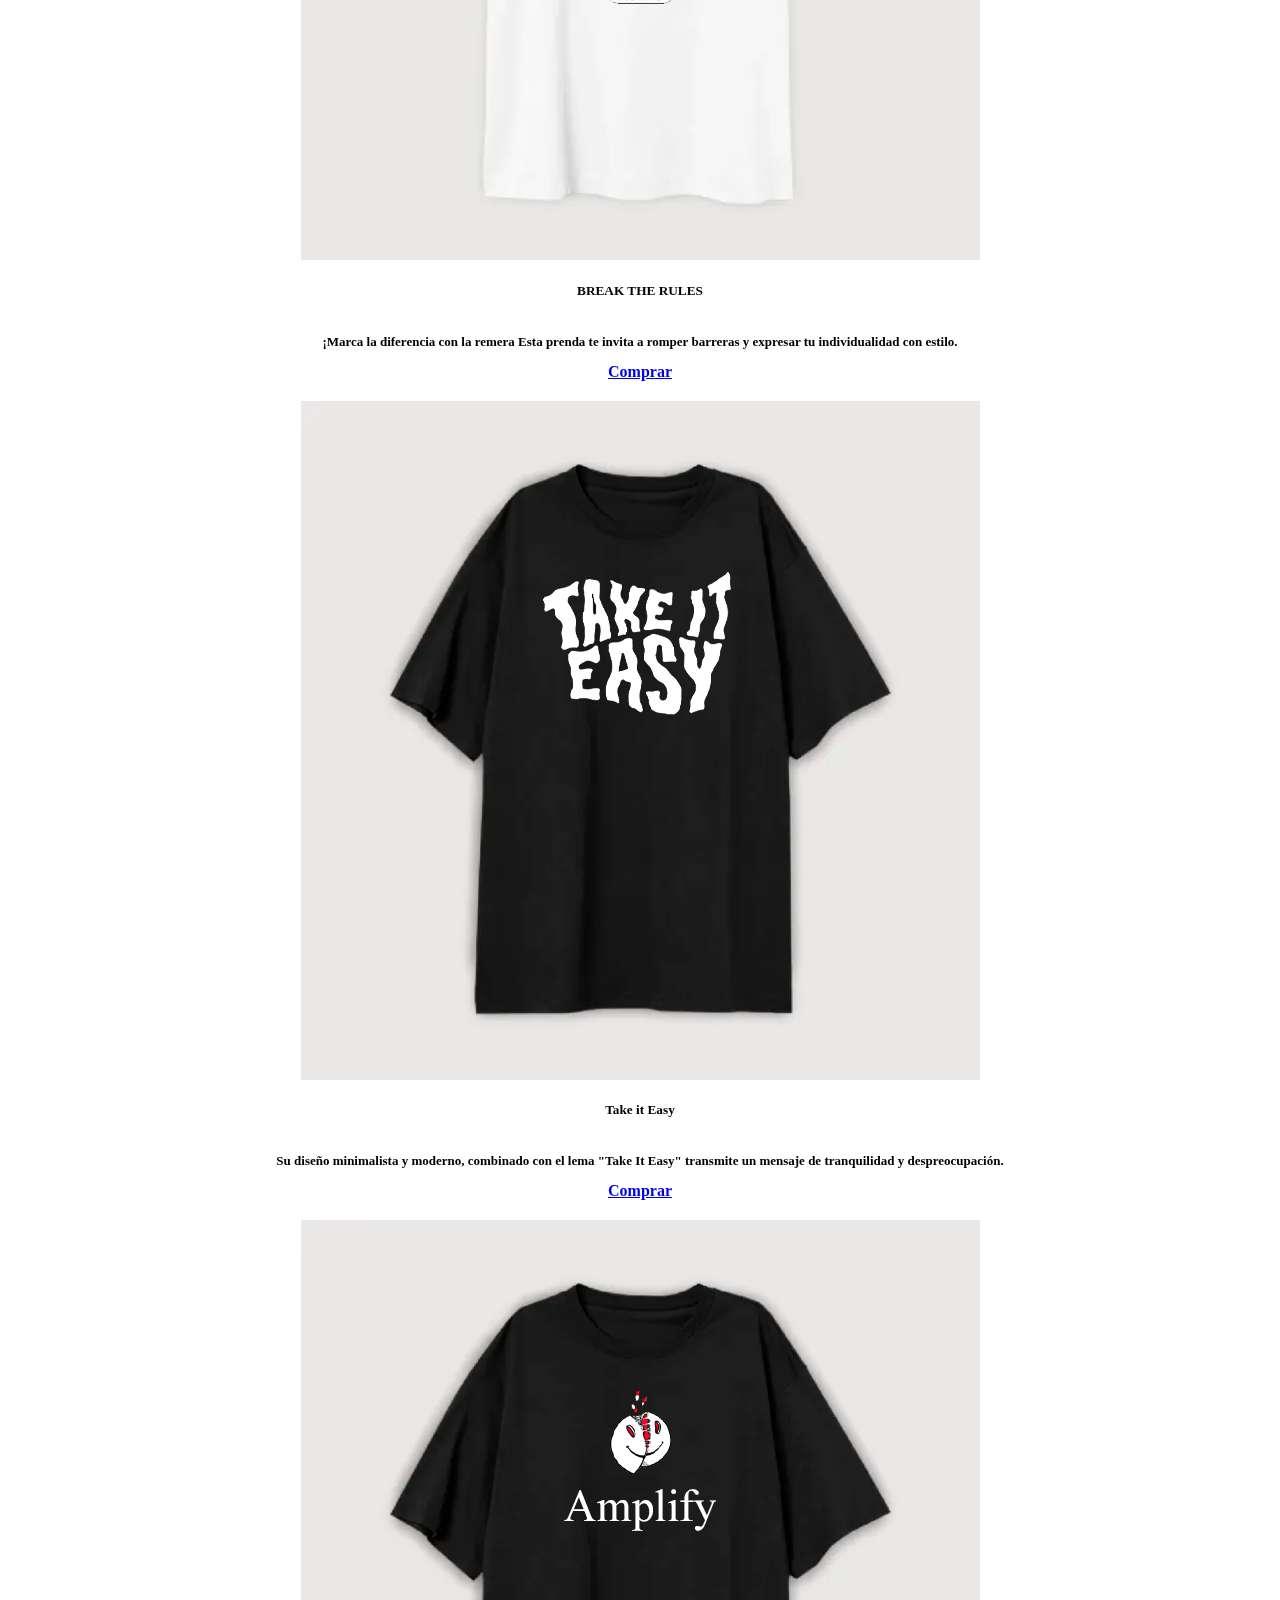
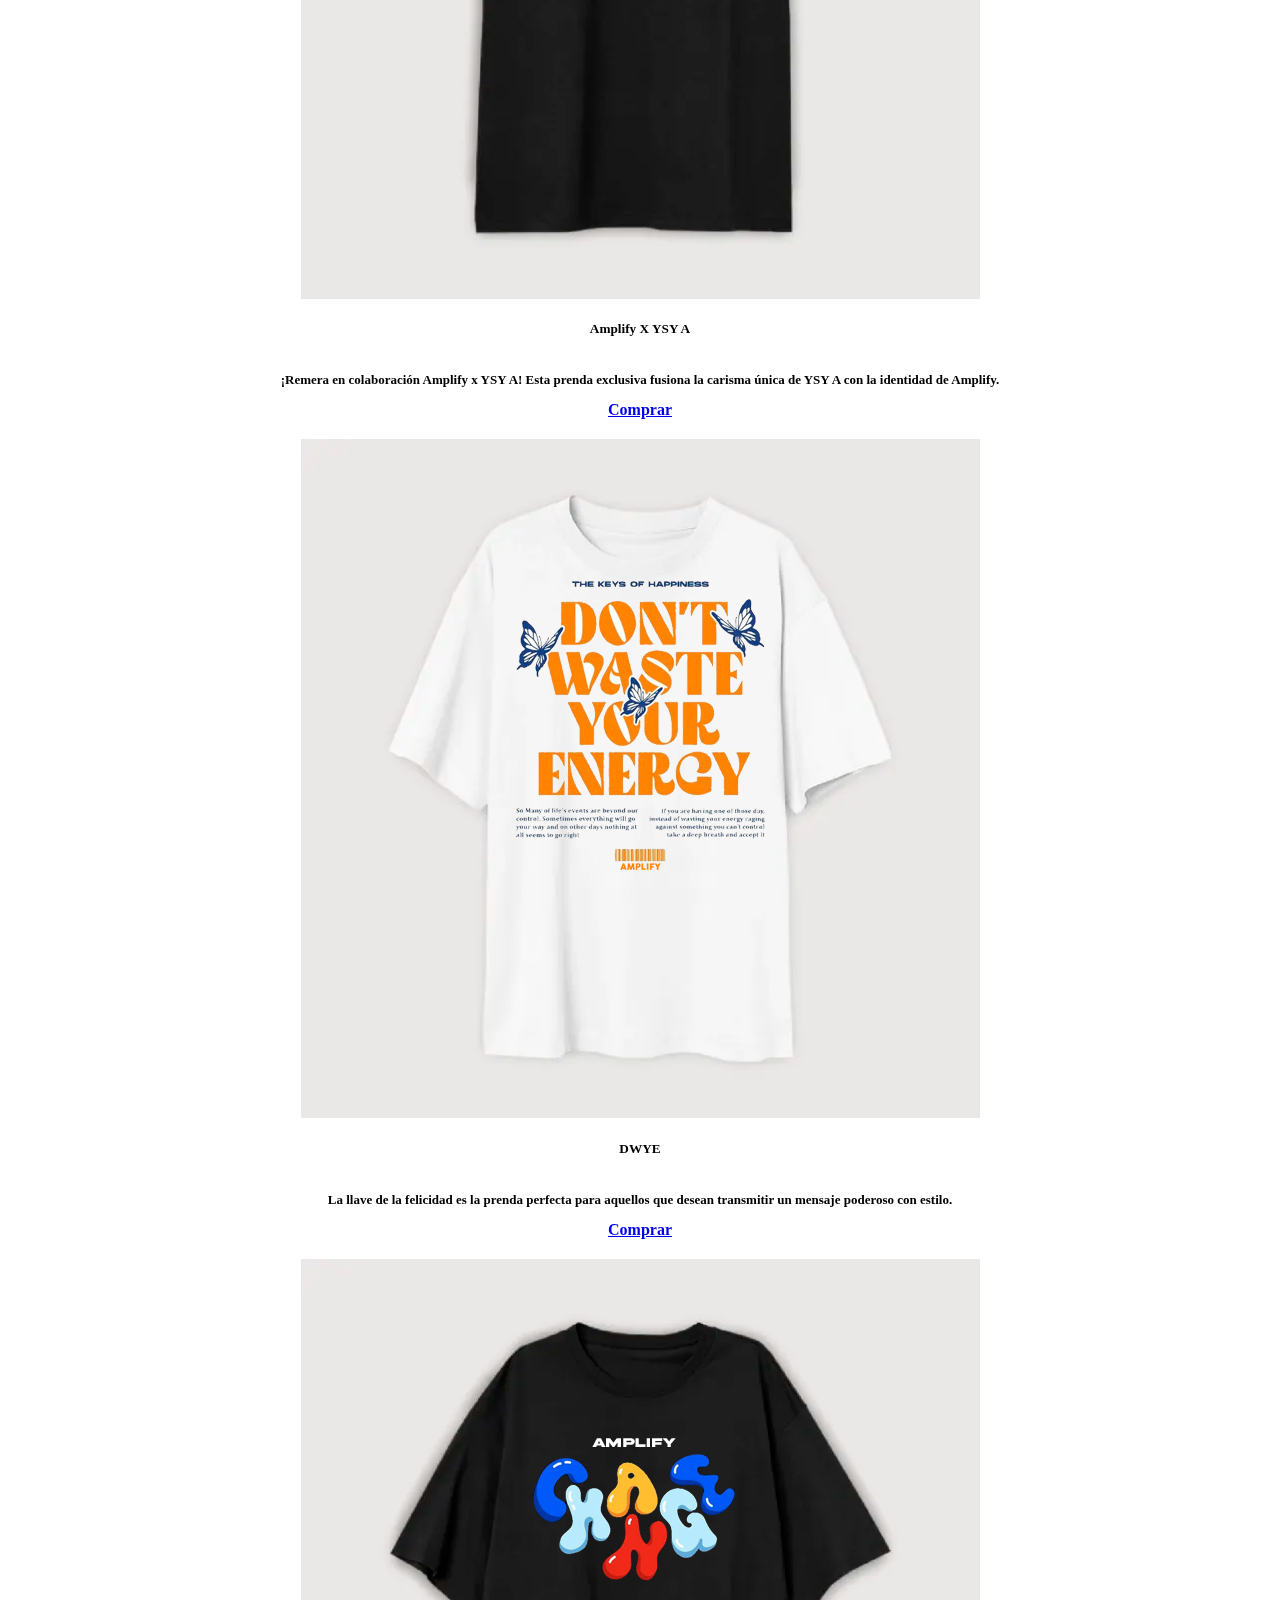
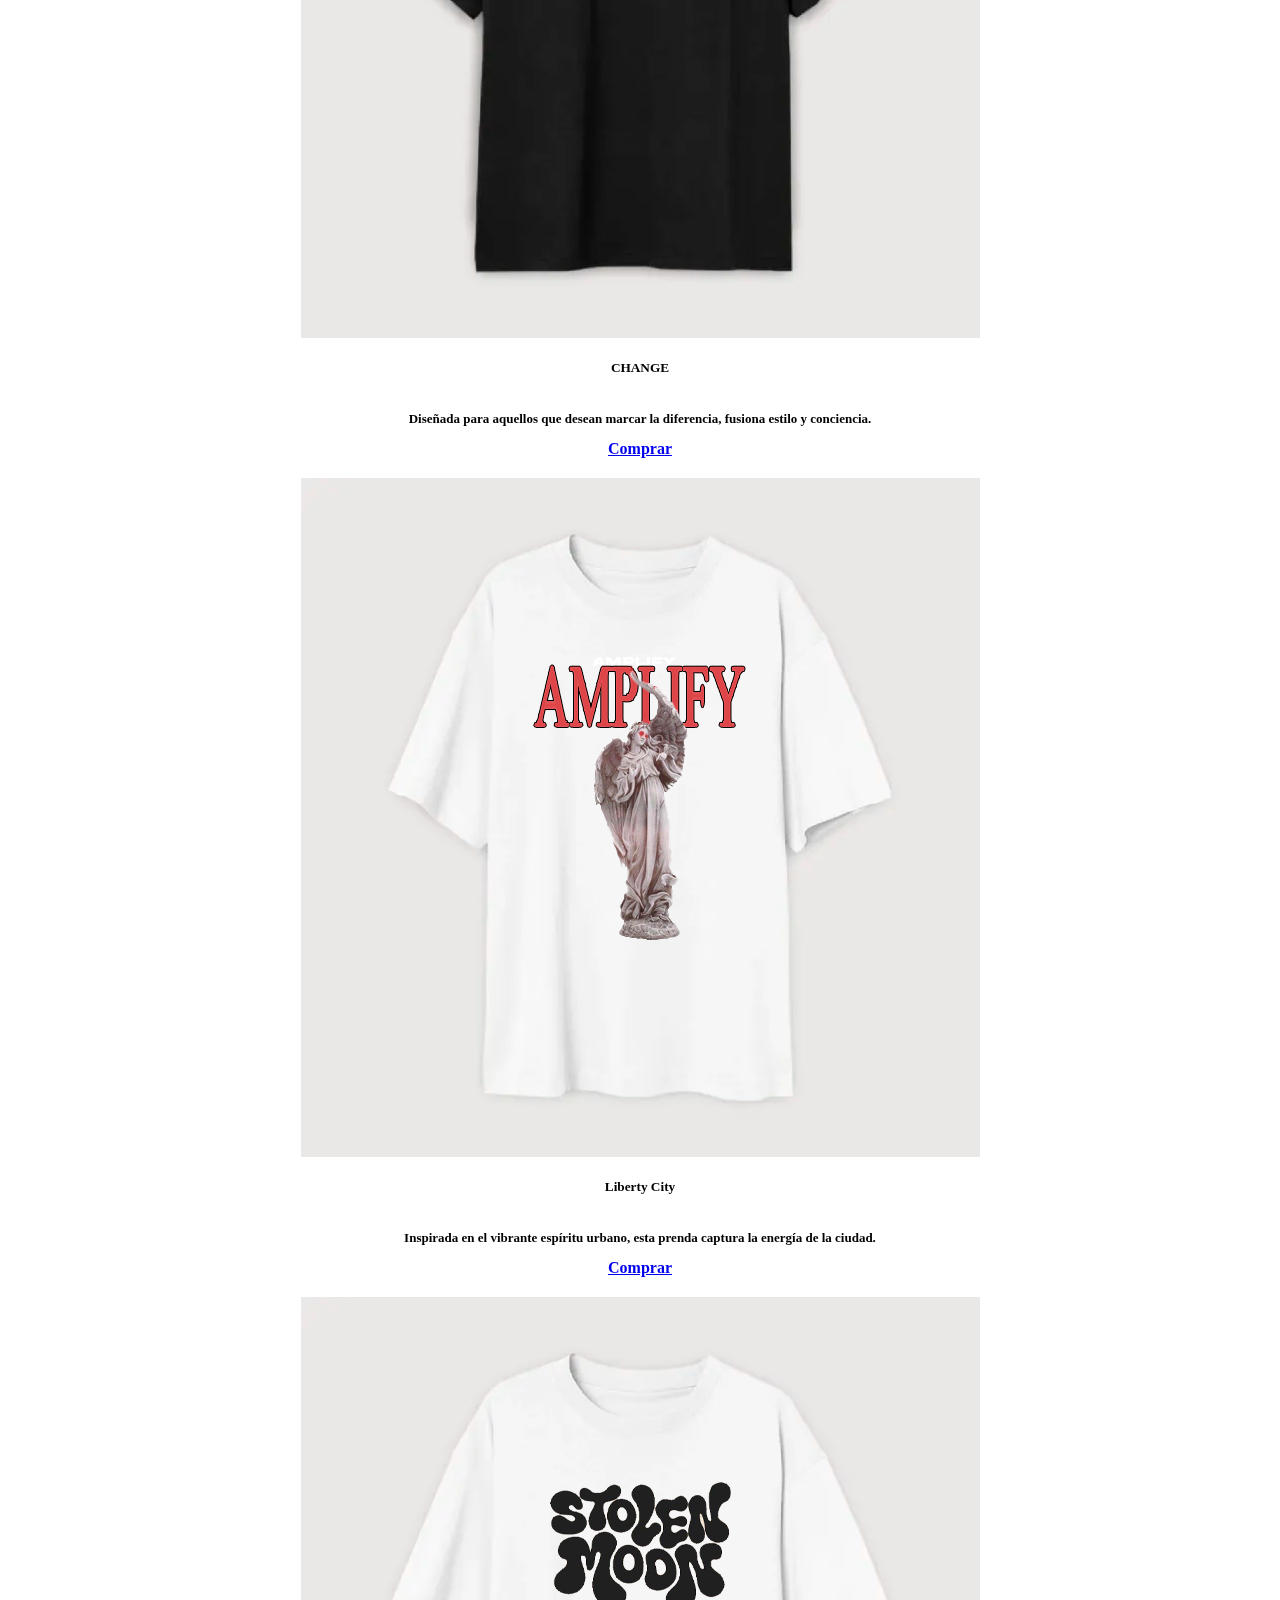
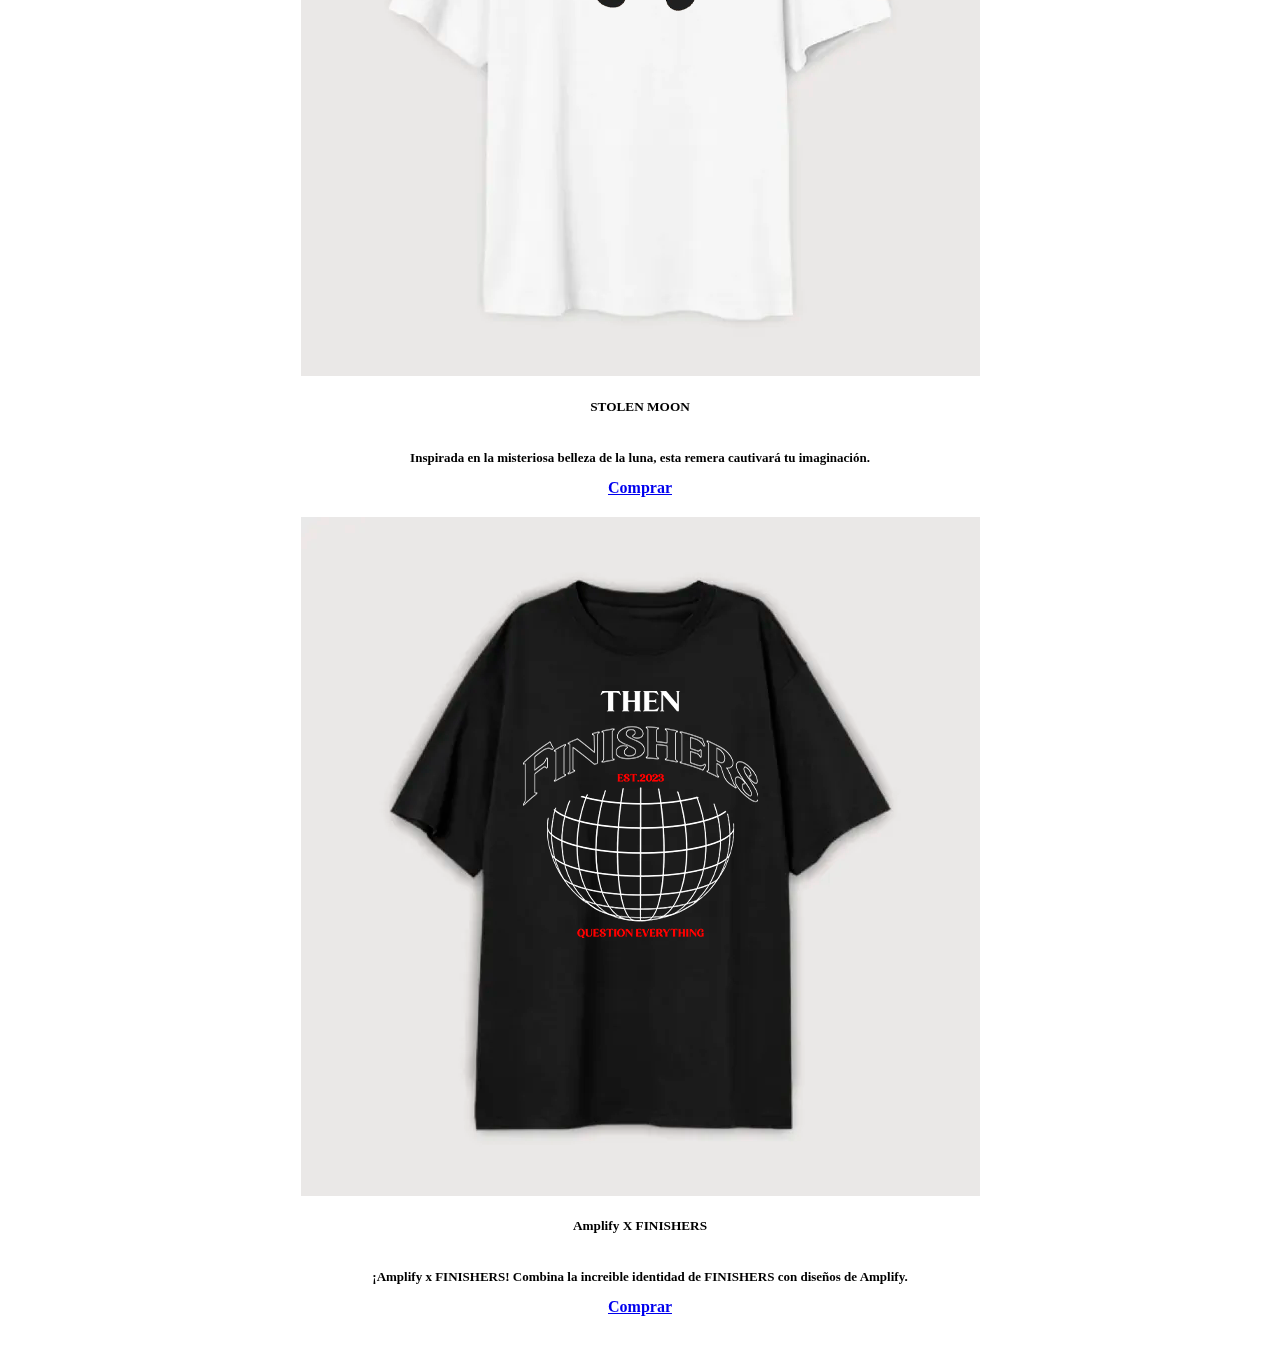
<file: Desktop/pagina web basica marazzi/Productos.html>
<!DOCTYPE html>
<html lang="en">
<head>
    <meta charset="UTF-8">
    <meta http-equiv="X-UA-Compatible" content="IE=edge">
    <meta name="viewport" content="width=device-width, initial-scale=1.0">
    <meta name="description" content=" Amplify, oversize clothes. En esta pagina podes encontrar productos de vestimenta oversize y grandes ofertas con los mejores diseños y envios a todo el pais ">
    <meta name="keywords" content="ropa, e-comerce, amplify, Amplify, ropa oversize, remera, ropa deportiva, prendas, clothes, vestimenta, ofertas, SALE, sale, envios a todo el pais ">
    <link rel="shortcut icon" href="imagen/iconoamplify.png" type="image/x-icon">
    <!-- Protocolo Open graph -->

    <meta property="og:title" content="Amplify ">
    <meta property="og:description" content=" Amplify, oversize clothes. En esta pagina podes encontrar productos de vestimenta oversize, grandes ofertas y envios a todo el pais">
    <meta property="og:image" content="https://i.postimg.cc/BvzgvXT9/amplify.png">  

    <title>Amplify</title>

    <!-- Link a BOOTSTRAP -->
    <link href="https://cdn.jsdelivr.net/npm/bootstrap@5.0.2/dist/css/bootstrap.min.css" rel="stylesheet" integrity="sha384-EVSTQN3/azprG1Anm3QDgpJLIm9Nao0Yz1ztcQTwFspd3yD65VohhpuuCOmLASjC" crossorigin="anonymous">

    <!-- Enlace a AOS -->
    <link href="https://unpkg.com/aos@2.3.1/dist/aos.css" rel="stylesheet">

    <!-- Link a boxicons -->
    <link href='https://unpkg.com/boxicons@2.1.4/css/boxicons.min.css' rel='stylesheet'>

    <!-- Link a fuente --> 
    <link rel="preconnect" href="https://fonts.googleapis.com">
    <link rel="preconnect" href="https://fonts.gstatic.com" crossorigin>
    <link href="https://fonts.googleapis.com/css2?family=Nanum+Gothic&display=swap" rel="stylesheet">

    <!-- Link a CSS -->
    <link rel="stylesheet" href="style.css" >

</head>

<body>
    <!-- Encabezado -->
    <!-- BARRA DE NAVEGACION -->
    <nav class="navbar navbar-expand-lg navbar-dark bg-dark">
        <div class="container-fluid">
            <a class="navbar-brand" href="Index.html">Amplify</a>
            <button class="navbar-toggler" type="button" data-bs-toggle="collapse" data-bs-target="#navbarSupportedContent" aria-controls="navbarSupportedContent" aria-expanded="false" aria-label="Toggle navigation">
            <span class="navbar-toggler-icon"></span>
            </button>
            <div class="collapse navbar-collapse barra_de_navegacion" id="navbarSupportedContent">
                <ul class="navbar-nav me-auto mb-2 mb-lg-0">
                    <li class="nav-item">
                        <a class="nav-link " aria-current="page" href="Index.html">Home</a>
                    </li>
                    <li class="nav-item">
                            <a class="nav-link active" aria-current="page" href="Productos.html">Productos</a>
                    </li>
                    <li class="nav-item">
                        <a class="nav-link " aria-current="page" href="Contactos.html">Contactos</a>
                    </li>
                </ul>
            </div>
        </div>
    </nav>

    <!-- Contenido de la página -->
    <br>
    <br>

    <h2 class="Amplify"> Amplify oversize clothes </h2>

    <h3>Los mejores productos en ropa</h3>
    <br>
    <div data-aos="zoom-in-right">
        <div data-aos="fade-right">
            <main class="container">
                <div class="row">
                    <div class="col-sm-4">
                        <div class="card comprar" style="margin-bottom: 20px;">
                            <div class="card-body">
                                <img src="imagen/Amplifyprod1.png" class="card-img-top" alt="Imagen 1">
                                <h5 class="card-title">Amplify X Duki</h5>
                                <p class="card-text">¡Remera en colaboración Amplify x Duki! Esta prenda exclusiva fusiona la creatividad única de Duki con la identidad de Amplify.</p>
                                <a href="#" class="btn btn-primary">Comprar</a>
                            </div>
                        </div>
                    </div>
                    <div class="col-sm-4">
                        <div class="card comprar" style="margin-bottom: 20px;">
                            <div class="card-body">
                                <img src="imagen/Amplifyprod2.png" class="card-img-top" alt="Imagen 2">
                                <h5 class="card-title">BREAK THE RULES</h5>
                                <p class="card-text">¡Marca la diferencia con la remera  Esta prenda te invita a romper barreras y expresar tu individualidad con estilo.</p>
                                <a href="#" class="btn btn-primary">Comprar</a>
                            </div>
                        </div>
                    </div>
                    <div class="col-sm-4">
                        <div class="card comprar" style="margin-bottom: 20px;">
                            <div class="card-body">
                                <img src="imagen/Amplifyprod3.png" class="card-img-top" alt="Imagen 3">
                                <h5 class="card-title">Take it Easy</h5>
                                <p class="card-text">Su diseño minimalista y moderno, combinado con el lema "Take It Easy" transmite un mensaje de tranquilidad y despreocupación.</p>
                                <a href="#" class="btn btn-primary">Comprar</a>
                            </div>
                        </div>
                    </div>
                </div>
                <div class="row">
                    <div class="col-sm-6">
                        <div class="card comprar" style="margin-bottom: 20px;">
                            <div class="card-body">
                                <img src="imagen/Amplifyprod4.png" class="card-img-top" alt="Imagen 4">
                                <h5 class="card-title">Amplify X YSY A</h5>
                                <p class="card-text">¡Remera en colaboración Amplify x YSY A! Esta prenda exclusiva fusiona la carisma única de YSY A con la identidad de Amplify.</p>
                                <a href="#" class="btn btn-primary">Comprar</a>
                            </div>
                        </div>
                    </div>
                    <div class="col-sm-6">
                        <div class="card comprar" style="margin-bottom: 20px;">
                            <div class="card-body">
                                <img src="imagen/Amplifyprod5.png" class="card-img-top" alt="Imagen 5">
                                <h5 class="card-title">DWYE</h5>
                                <p class="card-text">La llave de la felicidad  es la prenda perfecta para aquellos que desean transmitir un mensaje poderoso con estilo. </p>
                                <a href="#" class="btn btn-primary">Comprar</a>
                            </div>
                        </div>
                    </div>
                </div>
                <div class="row">
                    <div class="col-sm-3">
                        <div class="card comprar" style="margin-bottom: 20px;">
                            <div class="card-body">
                                <img src="imagen/Amplifyprod6.png" class="card-img-top" alt="Imagen 6">
                                <h5 class="card-title">CHANGE</h5>
                                <p class="card-text"> Diseñada para aquellos que desean marcar la diferencia, fusiona estilo y conciencia.</p>
                                <a href="#" class="btn btn-primary">Comprar</a>
                            </div>
                        </div>
                    </div>
                    <div class="col-sm-3">
                        <div class="card comprar" style="margin-bottom: 20px;">
                            <div class="card-body">
                                <img src="imagen/Amplifyprod7.png" class="card-img-top" alt="Imagen 7">
                                <h5 class="card-title">Liberty City</h5>
                                <p class="card-text"> Inspirada en el vibrante espíritu urbano, esta prenda captura la energía de la ciudad.</p>
                                <a href="#" class="btn btn-primary">Comprar</a>
                            </div>
                        </div>
                    </div>
                    <div class="col-sm-3">
                        <div class="card comprar" style="margin-bottom: 20px;">
                            <div class="card-body">
                                <img src="imagen/Amplifyprod8.png" class="card-img-top" alt="Imagen 8">
                                <h5 class="card-title">STOLEN MOON</h5>
                                <p class="card-text">Inspirada en la misteriosa belleza de la luna, esta remera cautivará tu imaginación.</p>
                                <a href="#" class="btn btn-primary">Comprar</a>
                            </div>
                        </div>
                    </div>
                    <div class="col-sm-3">
                        <div class="card comprar" style="margin-bottom: 20px;"> 
                            <div class="card-body">
                                <img src="imagen/Amplifyprod9.png" class="card-img-top" alt="Imagen 9">
                                <h5 class="card-title">Amplify X FINISHERS</h5>
                                <p class="card-text">¡Amplify x FINISHERS! Combina la increible identidad de FINISHERS con diseños de Amplify.</p>
                                <a href="#" class="btn btn-primary">Comprar</a>
                            </div>
                        </div>
                    </div>
                </div>
            </main>
        </div>
    </div>

    <br>
    <br>

    <!-- Pie de pagina-->
    <footer>
        <ul class="nav justify-content-center piedepagina">
            <li class="nav-item ">
                <a class="nav-link footer-color" href="https://mail.google.com/mail/u/3/?ogbl#inbox?compose=GTvVlcRwRrtZpPWXCRVLpLTFCzjNxHqtZJZjSBxRkdrvWwCQmkJqxhdWFWthxmFBDhBGMntwnvkMM"><i class='bx bxl-gmail gmail'></i> Email</a>
            </li>
            <li class="nav-item ">
                <a class="nav-link footer-color" href="https://web.whatsapp.com/"><i class='bx bxl-whatsapp-square whatsapp'></i> Whatsapp</a>
            </li>
            <li class="nav-item ">
                <a class="nav-link footer-color" href="https://www.instagram.com/"><i class='bx bxl-instagram-alt instagram'></i> Instagram</a>
            </li>
        </ul>
    </footer>

    <!-- Scripts -->
    <script src="https://unpkg.com/aos@2.3.1/dist/aos.js"></script>
    <script>
        AOS.init();
    </script>

    <script src="https://cdn.jsdelivr.net/npm/bootstrap@5.0.2/dist/js/bootstrap.bundle.min.js" integrity="sha384-MrcW6ZMFYlzcLA8Nl+NtUVF0sA7MsXsP1UyJoMp4YLEuNSfAP+JcXn/tWtIaxVXM" crossorigin="anonymous"></script>


</body>
</html>
</file>
<file: Desktop/pagina web basica marazzi/style.css>
/* -----------------------------------footer --------------------------------------------*/

footer {
    background-color: #f5f5f5;
    position: fixed;
    bottom: 0;
    left: 0;
    right: 0;

}

.piedepagina {
    margin: 0;
    padding: 0;
    display: flex;
    justify-content: space-between;
}



.footer-color {
    text-decoration: none;
    color: #212529
}

.footer-color:hover{
    color:rgb(121, 120, 120);
}

/* --------------------------------- fin footer --------------------------------------------*/


/* --------------------------------- body --------------------------------------------*/

body {
    margin: 0;
    padding: 0;
    font-family: 'Times New Roman', Times, serif;
    font-weight: bold;
    display: flex;
    flex-direction: column;
    
}
.Amplify{
    font-size: 50px;
}
.Inicio {
    text-decoration: none;
    color: black;
}

h2, h3 {
    text-align: center;
    text-decoration: none;
    color: black;
}

h2 {
    font-weight: bold;
}

h3 {
    font-size: 20px;
}

* {
    box-sizing: border-box;
}

/* --------------------------------- contenedor --------------------------------------------*/

/*--------------------------------- INDEX ---------------------------------*/


.contenedor-Index {
    display: flex;
    justify-content: center;
    align-items: center;
    margin: 20px 100px;
    padding: 20px;
}

.card .row {
    align-items: center;
}

.img-fluid {
    max-width: 100%;
    height: auto;
    display: block;
    margin-left: auto;
    margin-right: auto;
}

.oferta:hover {
    transition: all 0.3s;
    transform: scale(1.08);
}



/*--------------------------------- PRODUCTOS ---------------------------------*/
.comprar:hover{
    transform: scale(1.07);
    transition: all 0.3s;

}
.card-body {
    display: flex;
    flex-direction: column;
    align-items: center;
    justify-content: center;
    text-align: center;
}

.card-text{
    font-family:'Calibri', 'Gill Sans','Gill Sans MT','Trebuchet MS', 'sans-serif';
    font-size: 13px;

}

/*--------------------------------- CONTACTOS ---------------------------------*/
.contenedor img {
    width: 80px;
    height: 80px;
    transition: all 1s;
}

.contenedor img:hover {
    transform: rotate(360deg);
}


.contenedor {
    margin: 20px 100px;
    padding: 20px;
    
    
    
}

.testimonio{
    display: flex;
    justify-content:center;
    padding-bottom: 60px;
    
}

.testimonials-grid {
    display: flex;
    flex-wrap: wrap;
    justify-content: center;
}

/* --------------------------------- fin body --------------------------------------------*/
</file>
